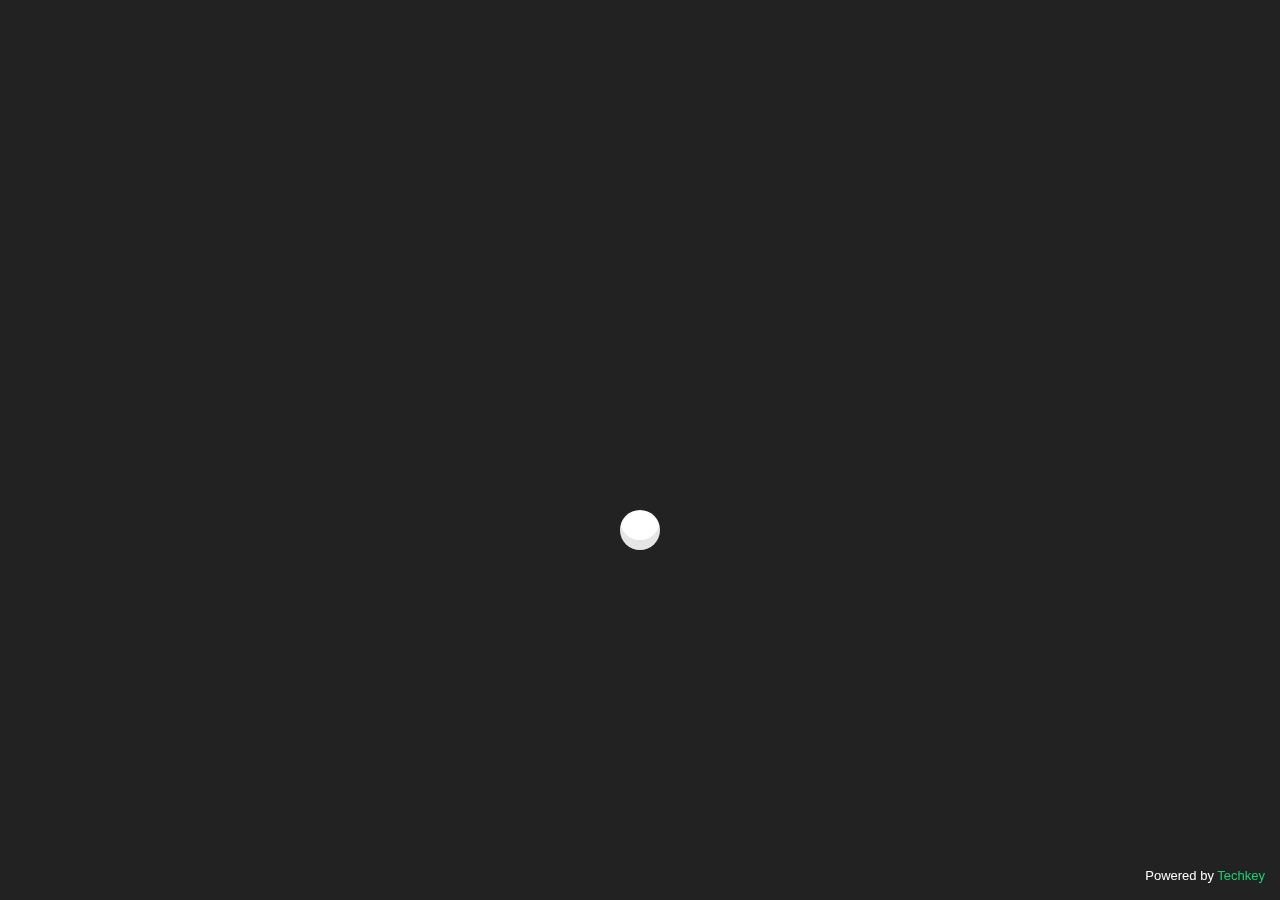
<file: index.html>
<!DOCTYPE html>
<html lang="en">

<head>
  <meta charset="utf-8">
  <meta content="width=device-width, initial-scale=1.0" name="viewport">

  <title>Techkey | &trade;</title>
  <meta name="description" content="Techkey">
    <meta name="keywords" content="Techkey A haven For Technology, Web Design, WEB DEVELOPMENT, ART, Illustrator ,ANDROID APPS,Applications, Technology, Developers">
    
  <!-- Favicons -->
  <link href="img/techkey.png" rel="icon">
  <link href="img/techkey.png" rel="apple-touch-icon">

  <!-- Google Fonts -->
  <link href="https://fonts.googleapis.com/css?family=Open+Sans:300,300i,400,400i,600,600i,700,700i|Raleway:300,300i,400,400i,500,500i,600,600i,700,700i|Poppins:300,300i,400,400i,500,500i,600,600i,700,700i" rel="stylesheet">

  <!-- Vendor CSS Files -->
  <link href="assets/vendor/bootstrap/css/bootstrap.min.css" rel="stylesheet">
  <link href="assets/vendor/icofont/icofont.min.css" rel="stylesheet">
  <link href="assets/vendor/remixicon/remixicon.css" rel="stylesheet">
  <link href="assets/vendor/owl.carousel/assets/owl.carousel.min.css" rel="stylesheet">
  <link href="assets/vendor/boxicons/css/boxicons.min.css" rel="stylesheet">
  <link href="assets/vendor/venobox/venobox.css" rel="stylesheet">

  <!-- Template Main CSS File -->
  <link href="assets/css/style.css" rel="stylesheet">

  <link rel="stylesheet" href="sass/main.css">
  <link rel="stylesheet" href="sass/New_portfolio.css">

   <!--box cube-->
   <link rel="stylesheet" href="sass/portfolio_animation.css">


</head>

<body onload="on_complete_load()" >
  <!--oncontextmenu="return false;"-->


  <!--pre loader-->
  <div class="preloader container__two" id="preloader_elem">

 <!-- partial:index.partial.html -->
        
    <div id="loader" class="bounce">
      
    </div>
 <!-- partial -->
      <script src='https://cdnjs.cloudflare.com/ajax/libs/jquery/2.1.3/jquery.min.js'></script>

  </div>

  <div class="bg-video">
    <video  class="bg-video__content" autoplay muted loop>
        <!--we dont use the src attribute in this video we optionall create a source element-->
        <!--using source helps us use two or more video source of different types as show below-->
        <!--image from coverr.co-->
        <!--both format help to assure video will run-->
        <source src="img/Burning.mp4" type="video/mp4">
        <source src="img/Burning.webm" type="video/webm">
       
        <!--the text will be displayed on a not supported browser-->
        Your browser is not supported for backround video
    </video>
   
</div>

  <!-- ======= Header ======= -->
  <header id="header" class="header-tops">
    <div class="container">

      <h1><a href="index.html" class="web__name">TECHKEY</a></h1>
      <!-- Uncomment below if you prefer to use an image logo -->
      <!-- <a href="index.html" class="mr-auto"><img src="assets/img/logo.png" alt="" class="img-fluid"></a> -->
      <h2>A Haven For  <span class="textdraw" >Technology</span> .</h2>

      <nav class="nav-menu d-none d-lg-block">
        <ul>
          <li class="active"><a href="#header">Home</a></li>
          <li><a href="#about">About</a></li>
          <li><a href="#services">Services</a></li>
          <li><a href="#portfolio">Portfolio</a></li>
          <li><a href="#contact">Contact</a></li>
        </ul>
      </nav><!-- .nav-menu -->

      <div class="social-links">
        <a href="https://twitter.com/CTechkey" class="twitter"><i class="icofont-twitter"></i></a>
        <a href="https://web.facebook.com/techkey.cb" class="facebook"><i class="icofont-facebook"></i></a>
        <a href="https://www.instagram.com/ctechkey/" class="instagram"><i class="icofont-instagram"></i></a>
      </div>
    </div>
  </header><!-- End Header -->

  <!-- ======= About Section ======= -->
  <section id="about" class="about">

    <!-- ======= About Me ======= -->
    <div class="about-me container">

      <div class="section-title">
        <h2>TechKey</h2>
        <p>About us</p>
      </div>

      <div class="row">
        <div class="col-lg-4" data-aos="fade-right">
          <img src="img/600pxg.png" class="img-fluid" alt="">
        </div>
        <div class="col-lg-8 pt-4 pt-lg-0 content" data-aos="fade-left">
          <h3>TECHKEY</h3>
          <p class=" about__statement">
            IS A DIGITAL COMPANY BASED IN <span class="about--highlight"> NAIROBI-KENYA </span> ,THAT AIMS AT PROVIDING  <span class="about--highlight">QUALITY AND
              AFFORDABLE SERVICES </span> TO SUIT YOUR EVERYDAY TECHNOLOGICAL NEEDS.WE COMPRISE OF TEAMS OF
              HIGHLY GIFTED AND TALENTED SPECIALIST WHO, PUT THEIR ALL IN ENSURING <span class="about--highlight"> OUR CLIENTS GET THE VERY
              BEST</span><br><br>
              WE LIVE BY THE VIRTUE OF SERVICE TO OTHERS AND ASSURE OUR CLIENTS OF UTMOST PROFESIALISM
              AND CUSTOMER SATISFACTION.
          </p>
          <br>
          <div class="row">
            <div class="col-lg-6">
              <ul>
                <li><i class="icofont-rounded-right"></i> <strong>Birth:</strong> 
                  <abbr class="est__text"  title="BIRTH OF TECHKEY : THE YEAR 2018 " style="text-decoration: none;" >
                    A Digital Platform Est MMXVIII</abbr>
                </li>

                <li><i class="icofont-rounded-right"></i> <strong>Location:</strong> 
                  Kenya-Nairobi-ngara.
                </li>

                <li><i class="icofont-rounded-right"></i> <strong>Team:</strong> 
                  <a href="#team-section" class="to-team-btn" >4 people.</a> 
                </li>

                <br>
                <li><i class="icofont-rounded-right"></i> <strong>Mission: </strong> 
                  <span class="list">
                  TO INCORPORATE ALL OUR SKILLS IN ACHIEVING A STABLE YET DYNAMIC TECHNOLOGICAL GROUND FOR OUR CLIENTS TO VENTURE AS THEY ENDEVOUR TO REACH THEIR FULL POTENTIAL
                </span>
                </li>
                <br>
                <li><i class="icofont-rounded-right"></i> <strong>VISION: </strong> 
                  <span class="list">
                  TO BUILD A LEGENDARY BRAND OUR CLIENTS WILL BE PROUD TO BE ASSOCIATED WITH AS WE AIM TO EXCEED THEIR EXPECTATIONS.
                  <span>
                </li>
                <br>
                <li><i class="icofont-rounded-right"></i> <strong>MOTTO: </strong> 
                  <span class="list"></span>
                  A HAVEN FOR TECHNOLOGY</li>
                  <span>
                </ul>
            </div>
           
          </div>
          <p>
            <span class="service__info">
            The services offered, be it photoshop, event management or any other, are each done by individuals people who have learnt and trained for that service or skill. The team is made of learned people ,who have morals and respect, thus, We as a Company ensure good quality delivered within a short or exact period of work to our Clients.
            <br> 
         WE BRING THE KEY OF TECHNOLOGY TO YOU
            </span>          
            </p>
            <a target="_blank" href="https://mega.nz/file/XtYAQRCa#C_uzk_3sm2IPPPWdVwG7m_5cwVj5SdPGUSBW0weXPuE">Get Company Profile?</a>
        </div>
      </div>

    </div><!-- End About Me -->

    <!-- ======= Counts ======= -->
    <div class="counts container">

      <div class="row">

        <div class="col-lg-3 col-md-6">
          <div class="count-box">
            <i class="icofont-simple-smile"></i>
            <span data-toggle="counter-up">31</span>
            <p>Happy Clients</p>
          </div>
        </div>

        <div class="col-lg-3 col-md-6 mt-5 mt-md-0">
          <div class="count-box">
            <i class="icofont-document-folder"></i>
            <span data-toggle="counter-up">54</span>
            <p>Projects</p>
          </div>
        </div>

        <div class="col-lg-3 col-md-6 mt-5 mt-lg-0">
          <div class="count-box">
            <i class="icofont-live-support"></i>
            <span data-toggle="counter-up">2,203</span>
            <p>Hours Of Support</p>
          </div>
        </div>

        <div class="col-lg-3 col-md-6 mt-5 mt-lg-0">
          <div class="count-box">
            <i class="icofont-users-alt-5"></i>
            <span data-toggle="counter-up">4</span>
            <p>Hard Workers</p>
          </div>
        </div>

      </div>

    </div><!-- End Counts -->

   

    <!-- ======= Interests ======= -->
    <div class="interests container">

      <div class="section-title">
        <h2>Resources</h2>
       
       

      </div>
      <p style="color: #777;" >Select a resource Category</p> 

      <div class="row">
        <div class="col-lg-3 col-md-4">
          <div class="icon-box">
            <i class="ri-store-line" style="color: #ffbb2c;"></i>
            <h3> <a style="color: white;" href="resources.html">DEVELOPMENT TOOLS</a> </h3>
           
          </div>
          
        </div>
        <div class="col-lg-3 col-md-4 mt-4 mt-md-0">
          <div class="icon-box">
            <i class="ri-file-list-3-line" style="color: #5578ff;"></i>
            <h3> <a style="color: white;" href="resources.html"> WEB RESOURCES </a> </h3>
          </div>
        </div>
        <div class="col-lg-3 col-md-4 mt-4 mt-md-0">
          <div class="icon-box">
            <i class="ri-paint-brush-line" style="color: #e80368;"></i>
            <h3> <a style="color: white;" href="resources.html">COLORS </a></h3>
          </div>
        </div>
        <div class="col-lg-3 col-md-4 mt-4 mt-lg-0">
          <div class="icon-box">
            <i class="ri-gradienter-line" style="color: #e361ff;"></i>
            <h3> <a style="color: white;" href="resources.html"> IMAGES </a> </h3>
          </div>
        </div>
        <div class="col-lg-3 col-md-4 mt-4">
          <div class="icon-box">
            <i class="ri-database-2-line" style="color: #47aeff;"></i>
            <h3> <a style="color: white;" href="resources.html"> VIDEOS</a>  </h3>
          </div>
        </div>
        <div class="col-lg-3 col-md-4 mt-4">
          <div class="icon-box">
            <i class="ri-gradienter-line" style="color: #ffa76e;"></i>
            <h3> <a style="color: white;" href="resources.html"> ICONS </a>  </h3>
          </div>
        </div>
        <div class="col-lg-3 col-md-4 mt-4">
          <div class="icon-box">
            <i class="ri-file-list-3-line" style="color: #11dbcf;"></i>
            <h3> <a style="color: white;" href="resources.html">DESIGN </a> </h3>
          </div>
        </div>
        <div class="col-lg-3 col-md-4 mt-4">
          <div class="icon-box">
            <i class="ri-price-tag-2-line" style="color: #4233ff;"></i>
            <h3> <a style="color: white;" href="resources.html"> COMMUNITIES </a> </h3>
          </div>
        </div>
        <div class="col-lg-3 col-md-4 mt-4">
          <div class="icon-box">
            <i class="ri-anchor-line" style="color: #b2904f;"></i>
            <h3> <a style="color: white;" href="resources.html"> WEB TEMPLATE </a> </h3>
          </div>
        </div>
        <div class="col-lg-3 col-md-4 mt-4">
          <div class="icon-box">
            <i class="ri-store-line" style="color: #b20969;"></i>
            <h3> <a style="color: white;" href="resources.html">WORDPRESS </a> </h3>
          </div>
        </div>
        <div class="col-lg-3 col-md-4 mt-4">
          <div class="icon-box">
            <i class="ri-price-tag-2-line" style="color: #ff5828;"></i>
            <h3> <a style="color: white;" href="resources.html"> ADOBE </a></h3>
          </div>
        </div>
        <div class="col-lg-3 col-md-4 mt-4">
          <div class="icon-box">
            <i class="ri-base-station-line" style="color: #29cc61;"></i>
            <h3> <a style="color: white;" href="resources.html"> ANDROID DEV </a></h3>
          </div>
        </div>
      </div>

      
    </div><!-- End Interests -->

    <!-- ======= Testimonials ======= -->
    <div class="testimonials container">

      <div class="section-title">
        <h2>Testimonials</h2>
      </div>

      <div class="owl-carousel testimonials-carousel">

        <div class="testimonial-item">
          <p>
            <i class="bx bxs-quote-alt-left quote-icon-left"></i>
            It is a blessing to work with a profoundly talented and experienced team .We at techkey pride ourselves in making
            it not only a haven for clients,partners and employees but also a safe and growing space for their skills and brands . 
           Looking forward to continued support as  we move together towards a common ,greater vision and work towards building a legendary organization
            <i class="bx bxs-quote-alt-right quote-icon-right"></i>
          </p>
          <img src="img/techkeyblack.png" class="testimonial-img" alt="">
          <h3>Alexander</h3>
          <h4>Ceo Techkey</h4>
        </div>

        <div class="testimonial-item">
          <p>
            <i class="bx bxs-quote-alt-left quote-icon-left"></i>
            Partnering with techkey has and is a great delight.It is a growing company exploring new frontiers 
            and horizons and one with an able and commited team determined to bring substantial change in the tech world.
            <i class="bx bxs-quote-alt-right quote-icon-right"></i>
          </p>
          <img src="img/tme logo.png" class="testimonial-img" alt="">
          <h3>Kevin Chira </h3>
          <h4>Ceo Tuwashow</h4>
        </div>

        <div class="testimonial-item">
          <p>
            <i class="bx bxs-quote-alt-left quote-icon-left"></i>
            One thing we look for In a partner is trust ...and that is exactly what we found with techkey...with it's creative 
            and proactive team that is passionate in bringing ideas and creatives brands to life in real time we are sure to 
            scale new heights as we continue to strengthen our bond.
            <i class="bx bxs-quote-alt-right quote-icon-right"></i>
          </p>
          <img src="img/alama.png" class="testimonial-img" alt="">
          <h3>Eric Kangiri</h3>
          <h4>Ceo Alama</h4>
        </div>

        <div class="testimonial-item">
          <p>
            <i class="bx bxs-quote-alt-left quote-icon-left"></i>
            The togetherness ,openness to new ideas and professional approach in handling issues is what makes
            techkey what it is .I look forward to working more with them as I continue to hone my work and expertise.
            <i class="bx bxs-quote-alt-right quote-icon-right"></i>
          </p>
          <img src="img/techkeyblack.png" class="testimonial-img" alt="">
          <h3>Martin Njoroge</h3>
          <h4>Manager</h4>
        </div>

        <div class="testimonial-item">
          <p>
            <i class="bx bxs-quote-alt-left quote-icon-left"></i>
            What I have at techkey is not just a job...but a family and an incredible experience which gives me a sense of
            accomplishment and purpose as it encourages me to learn and deploy creativity,intuition and skills 
            <i class="bx bxs-quote-alt-right quote-icon-right"></i>
          </p>
          <img src="img/techkeyblack.png" class="testimonial-img" alt="">
          <h3>Sharon Lucy</h3>
          <h4>creator</h4>
        </div>

      </div>

      <!--OUR TEAM-->

 <div class="section-title" style="margin-top: 1rem;">

        <h2 id="team-section">Team</h2>
        <p class="textdraw">Our Team</p>
      </div>
      <p style="color: #777;">Touch for more info</p>

      <div class="box  "><!--col-md-6 col-lg-4-->

   
    </div>


    <div class="container">

      <div class="row">
        <div class="col-lg-4 col-md-6 d-flex align-items-stretch mt-4 mt-lg-0" style="z-index: 1;">
          <div class="card">
            <div class="imgBx">
                <img src="img/aq.jpg" alt="ceo">
            </div>
            <div class="details">
                <h2>ALEXANDER KARANJA<br><span>CEO</span></h2>
                <a href="https://alex.techkey.co.ke/">alex.techkey.co.ke</a>
            </div>
          </div>

        </div>

        <div class="col-lg-4 col-md-6 d-flex align-items-stretch mt-4 mt-lg-0" style="z-index: 1;">
          <div class="card ">
            <div class="imgBx">
               <img src="img/slm.JPG" alt="content creator">
            </div>
            <div class="details">
               <h2>LUCY MANGA<br><span>CONTENT CREATOR</span></h2>
               <a href="https://lucy.techkey.co.ke/">lucy.techkey.co.ke</a>
             </div>
          </div>
        </div>
        

        <div class="col-lg-4 col-md-6 d-flex align-items-stretch mt-4 mt-md-0" style="z-index: 1;">
          <div class="card ">
            <div class="imgBx">
               <img src="img/mart.jpg" alt="project manager">
            </div>
            <div class="details">
               <h2>MARTIN NJOROGE<br><span>PROJECT MANAGER</span></h2>
               <a href="https://martin.techkey.co.ke/">martin.techkey.co.ke</a>
             </div>
          </div>
        </div>
        
  

        

        



      </div>

    </div>


      <!--END OF TEAM-->

    </div><!-- End Testimonials  -->

   


  </section><!-- End About Section -->

 

  <!-- ======= Services Section ======= -->
  <section id="services" class="services">
    <div class="container">

      <div class="section-title">
        <h2>Services</h2>
        <p class="textdraw">Our Services</p>
      </div>

      <div class="row">

        <div class="col-lg-4 col-md-6 d-flex align-items-stretch">
          <div class="icon-box">
            <div class="icon"><i class="bx bx-world"></i></div>
            <h4><a >WEB DEVELOPMENT</a></h4>
            <p>Domain registration , Web design and web development</p>
            <!--prices-->
            <hr>
            <p class="textdraw">CMS Website from US &#36;79 </p>
            <p class="textdraw">Website from US &#36;84 </p>
            <p class="textdraw">Domain Registration from US &#36;49 </p>
            <!--end prices-->
            
          </div>
         
        </div>

        <div class="col-lg-4 col-md-6 d-flex align-items-stretch mt-4 mt-md-0">
          <div class="icon-box">
            <div class="icon"><i class="bx bx-plus"></i></div>
            <h4><a >Branding & Design</a></h4>
            <p>Company branding , Logo creation , Company profile</p>

              <!--prices-->
              <hr>
              <p class="textdraw">Branding from US &#36;46 </p>
              <p class="textdraw">Designs from US &#36;20 </p>
              <!--end prices-->


          </div>
        </div>

        <div class="col-lg-4 col-md-6 d-flex align-items-stretch mt-4 mt-lg-0">
          <div class="icon-box">
            <div class="icon"><i class="bx bx-slideshow"></i></div>
            <h4><a >Art & Illustration</a></h4>
            <p>Adobe photoshop Ps , Adobe Illustrator Ai</p>

            <!--prices-->
            <hr>
            <p class="textdraw">Edits in Adobe Ai / Ps from US &#36;15 </p>
            <!--end prices-->

          </div>
        </div>
        

        <div class="col-lg-4 col-md-6 d-flex align-items-stretch mt-4">
          <div class="icon-box">
            <div class="icon"><i class="bx bx-arch"></i></div>
            <h4><a >App development</a></h4>
            <p>Android Apps , App design</p>

            <!--prices-->
            <hr>
            <p class="textdraw">from US &#36;249 </p>
            <!--end prices-->

          </div>
        </div>

        <div class="col-lg-4 col-md-6 d-flex align-items-stretch mt-4">
          <div class="icon-box">
            <div class="icon"><i class="bx bx-slideshow"></i></div>
            <h4><a >Events</a></h4>
            <p>PA systems , Event management</p>
            <!--prices-->
            <hr>
            <p class="textdraw"> Get in touch </p>
            <!--end prices-->
          </div>
        </div>

        <div class="col-lg-4 col-md-6 d-flex align-items-stretch mt-4">
          <div class="icon-box">
            <div class="icon"><i class="bx bx-plus"></i></div>
            <h4><a >Photography</a></h4>
            <p>Personal , Business</p>
            <hr>
            <p class="textdraw"> Get in touch </p>
          </div>
        </div>

      </div>

    </div>
  </section><!-- End Services Section -->

  <!-- ======= Portfolio Section ======= -->
  <section id="portfolio" class="portfolio">
    <div class="container">

      <div class="section-title">
        <h2>Portfolio</h2>
        <p>Our Work</p>
      </div>

      <main id="main">

        <!-- ======= Portfolio Details ======= -->
        <div id="portfolio-details-new" class="portfolio-details-new">
          <div class="container">
    
            <div class="row">
    
              <div class="col-lg-8">
                <h2 class="portfolio-title"></h2>
    
    
                <div class="container-design">
                  <div class="box1"></div>
                  <div class="box2"></div>
                  <div class="box3"></div>
                </div>
                <div class="social-links">
                  <p>View More Projects Here:</p>
                  <a href="https://twitter.com/CTechkey" style="margin: 4px;" class="twitter"><i class="icofont-twitter"></i></a>
                  <a href="https://web.facebook.com/techkey.cb" style="margin: 4px;" class="facebook"><i class="icofont-facebook"></i></a>
                  <a href="https://www.instagram.com/ctechkey/" style="margin: 4px;" class="instagram"><i class="icofont-instagram"></i></a>
                </div>
    
              
    
              </div>
    
              <div class="col-lg-4 portfolio-info">
                <h3 style="margin-top: 10px;">Project information</h3>
                <ul>
                  <h3>
                    <li><strong>Category</strong>: Web design</li>
                  </h3>
                  <li style="letter-spacing: 1px;"><strong>Client</strong>: arc organization</li>
                  <li><strong>Project URL</strong>: <a target="_blank" href="http://arc.or.ke/">arc.or.ke</a></li>
                </ul>
                <hr>
    
                <ul>
                  <li style="letter-spacing: 1px;"><strong>Client</strong>: Jumla cuts</li>
                  <li><strong>Project URL</strong>: <a target="_blank" href="http://jumlacuts.co.ke/">jumlacuts.co.ke</a></li>
                </ul>
                <hr>
    
                <ul>
                  <li style="letter-spacing: 1px;"><strong>Client</strong>: LVN Water</li>
                  <li><strong>Project URL</strong>: <a target="_blank" href="http://lvnwater.co.ke/">lvnwater.co.ke</a></li>
                </ul>
                <hr>
    
                <ul>
                  <li style="letter-spacing: 1px;"><strong>Client</strong>: Techkey </li>
                  <li><strong>Project URL</strong>: <a target="_blank" href="http://techkey.co.ke/">this web</a></li>
                </ul>
    
                <hr>
                <ul>
                  <li style="letter-spacing: 1px;"><strong>Client</strong>: Old Techkey </li>
                  <li><strong>Project URL</strong>: <a target="_blank" href="http://techkey.co.ke/wordpress/">Techkey CMS website</a></li>
                </ul>
                <hr>
    
                <ul>
                  <li style="letter-spacing: 1px;"><strong>Client</strong>: Martin Njoroge </li>
                  <li><strong>Project URL</strong>: <a target="_blank" href="http://martin.techkey.co.ke/">martin.techkey.co.ke</a></li>
                </ul>
    
                <hr>
                <ul>
                  <li style="letter-spacing: 1px;"><strong>Client</strong>: Alexander Karanja </li>
                  <li><strong>Project URL</strong>: <a target="_blank" href="http://alex.techkey.co.ke/">alex.techkey.co.ke</a></li>
                </ul>
                <hr>
    
                <ul>
                  <li style="letter-spacing: 1px;"><strong>Client</strong>: Lucy Manga </li>
                  <li><strong>Project URL</strong>: <a target="_blank" href="http://lucy.techkey.co.ke/">lucy.techkey.co.ke</a></li>
                </ul>
                
    
                <hr>
    
                <ul>
                  <h3>
                    <li><strong>Category</strong>: App Development</li>
                  </h3>
                  <li style="letter-spacing: 1px;"><strong >Client</strong>: Techkey</li>
                  <li><strong>
                    Get our Apps on Google Play store
                  </strong>: <a target="_blank" href="http://playstore.com/">Open playstore</a></li>
                </ul>
    
    
                <p>A Haven For  <span class="textdraw" >Technology</span> .</p>
               
                <li>
                 
                  <abbr class="est__text"  title="BIRTH OF TECHKEY : THE YEAR 2018 " style="text-decoration: none;" >
                    A Digital Platform Est MMXVIII</abbr>
                </li>
    
              </div>
    
            </div>
    
          </div>
        </div><!-- End Portfolio Details -->
    
      </main><!-- End #main -->
       

      </div>

    </div>
  </section><!-- End Portfolio Section -->

  <!-- ======= Contact Section ======= -->
  <section id="contact" class="contact">
    <div class="container">

      <div class="section-title">
        <h2>Contact</h2>
        <p>Contact US</p>
      </div>

      <div class="row mt-2">

        <div class="col-md-6 d-flex align-items-stretch">
          <div class="info-box">
            <i class="bx bx-map"></i>
            <h3>Location</h3>
            <p>Kenya - Ngara</p>
          </div>
        </div>

        <div class="col-md-6 mt-4 mt-md-0 d-flex align-items-stretch">
          <div class="info-box">
            <i class="bx bx-share-alt"></i>
            <h3>Social Profiles</h3>
            <div class="social-links">
              <a href="https://twitter.com/CTechkey" class="twitter"><i class="icofont-twitter"></i></a>
              <a href="https://web.facebook.com/techkey.cb" class="facebook"><i class="icofont-facebook"></i></a>
              <a href="https://www.instagram.com/ctechkey/" class="instagram"><i class="icofont-instagram"></i></a>
            </div>
          </div>
        </div>

        <div class="col-md-6 mt-4 d-flex align-items-stretch">
          <div class="info-box">
            <i class="bx bx-envelope"></i>
            <h3>Email</h3>
            <a href="mailto:info@techkey.co.ke" style="text-decoration: none;color: #e2e0e0;">info@techkey.co.ke</a>
            <span style="margin: 2px;color: white;">/ </span>
            <a href="mailto:alex@techkey.co.ke" style="text-decoration: none;color: #e2e0e0;">alex@techkey.co.ke</a>
          </div>
        </div>
        <div class="col-md-6 mt-4 d-flex align-items-stretch">
          <div class="info-box">
            <i class="bx bx-phone-call"></i>
            <h3>Phone</h3>
            <a href="tel:0710664418" style="text-decoration: none;color: #e2e0e0;" >+254 710664418</a >
              <span style="margin: 2px;color: white;">/ </span>
              <a  href="tel:0797965680" style="text-decoration: none;color: #e2e0e0;" >+254 797965680</a >
          </div>
        </div>
      </div>

      <form action="forms/contact.php" method="post" role="form" class="php-email-form mt-4">
        <div class="form-row">
          <div class="col-md-6 form-group">
            <input type="text" name="name" class="form-control" id="name" placeholder="Your Name" data-rule="minlen:4" data-msg="Please enter at least 4 chars" />
            <div class="validate"></div>
          </div>
          <div class="col-md-6 form-group">
            <input type="email" class="form-control" name="email" id="email" placeholder="Your Email" data-rule="email" data-msg="Please enter a valid email" />
            <div class="validate"></div>
          </div>
        </div>
        <div class="form-group">
          <input type="text" class="form-control" name="subject" id="subject" placeholder="Subject" data-rule="minlen:4" data-msg="Please enter at least 8 chars of subject" />
          <div class="validate"></div>
        </div>
        <div class="form-group">
          <textarea class="form-control" name="message" rows="5" data-rule="required" data-msg="Please write something for us" placeholder="Message"></textarea>
          <div class="validate"></div>
        </div>
        <div class="mb-3">
          <div class="loading">Loading</div>
          <div class="error-message"></div>
          <div class="sent-message">Your message has been sent. Thank you!</div>
        </div>
        <div class="text-center"><button type="submit">Send Message</button></div>
      </form>

    </div>
  </section><!-- End Contact Section -->

  <div class="credits">
    Powered by <a href="https://techkey.co.ke/">Techkey</a>
  </div>

  <!-- Vendor JS Files -->
  <script src="assets/vendor/jquery/jquery.min.js"></script>
  <script src="assets/vendor/bootstrap/js/bootstrap.bundle.min.js"></script>
  <script src="assets/vendor/jquery.easing/jquery.easing.min.js"></script>
  <script src="assets/vendor/php-email-form/validate.js"></script>
  <script src="assets/vendor/waypoints/jquery.waypoints.min.js"></script>
  <script src="assets/vendor/counterup/counterup.min.js"></script>
  <script src="assets/vendor/owl.carousel/owl.carousel.min.js"></script>
  <script src="assets/vendor/isotope-layout/isotope.pkgd.min.js"></script>
  <script src="assets/vendor/venobox/venobox.min.js"></script>

  <!-- Template Main JS File -->
  <script src="assets/js/main.js"></script>

</body>
<!--Gsap for clip path animations-->
<!--get gsap scrip from https://cdnjs.com/libraries/gsap -->
<!--gsap script-->
<script src="https://cdnjs.cloudflare.com/ajax/libs/gsap/3.6.1/gsap.min.js" integrity="sha512-cdV6j5t5o24hkSciVrb8Ki6FveC2SgwGfLE31+ZQRHAeSRxYhAQskLkq3dLm8ZcWe1N3vBOEYmmbhzf7NTtFFQ==" crossorigin="anonymous"></script>
<script src="preloader.js"></script>

</html>
</file>
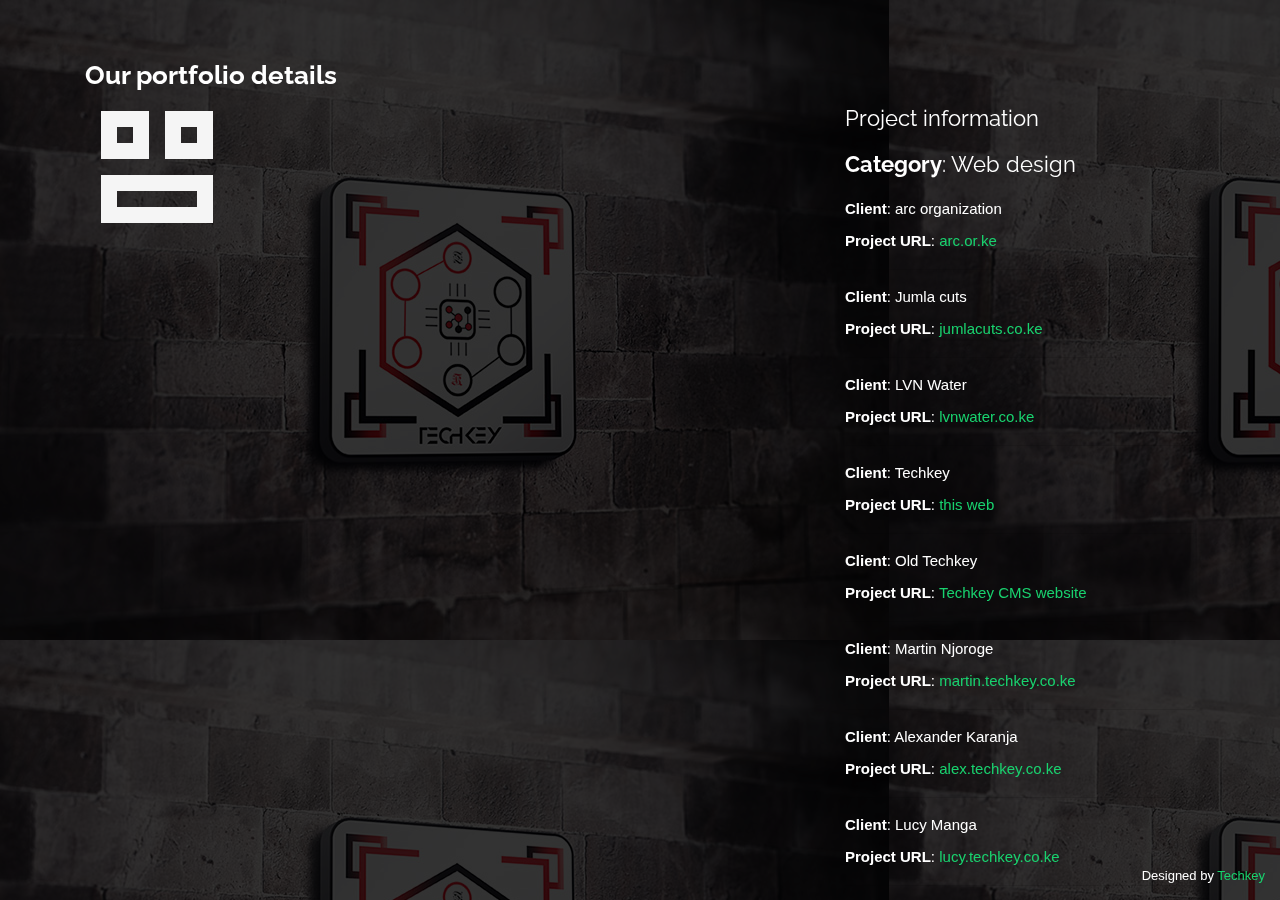
<file: portfolio-details.html>
<!DOCTYPE html>
<html lang="en">

<head>
  <meta charset="utf-8">
  <meta content="width=device-width, initial-scale=1.0" name="viewport">

  <title>Techkey | &trade;</title>
  <meta name="description" content="Techkey">
    <meta name="keywords" content="Techkey A haven For Technology, Web Design, WEB DEVELOPMENT, ART, Illustrator ,ANDROID APPS,Applications, Technology, Developers">
    
  <!-- Favicons -->
  <link href="img/techkey.png" rel="icon">
  <link href="img/techkey.png" rel="apple-touch-icon">

  <!-- Google Fonts -->
  <link href="https://fonts.googleapis.com/css?family=Open+Sans:300,300i,400,400i,600,600i,700,700i|Raleway:300,300i,400,400i,500,500i,600,600i,700,700i|Poppins:300,300i,400,400i,500,500i,600,600i,700,700i" rel="stylesheet">

  <!-- Vendor CSS Files -->
  <link href="assets/vendor/bootstrap/css/bootstrap.min.css" rel="stylesheet">
  <link href="assets/vendor/icofont/icofont.min.css" rel="stylesheet">
  <link href="assets/vendor/remixicon/remixicon.css" rel="stylesheet">
  <link href="assets/vendor/owl.carousel/assets/owl.carousel.min.css" rel="stylesheet">
  <link href="assets/vendor/boxicons/css/boxicons.min.css" rel="stylesheet">
  <link href="assets/vendor/venobox/venobox.css" rel="stylesheet">

  <!-- Template Main CSS File -->
  <link href="assets/css/style.css" rel="stylesheet">
  <!--box cube-->
  <link rel="stylesheet" href="sass/portfolio_animation.css">

  <link rel="stylesheet" href="sass/main.css">


</head>

<body style="background-image: url(img/one.jpg) !important;">

  <main id="main">

    <!-- ======= Portfolio Details ======= -->
    <div id="portfolio-details" class="portfolio-details">
      <div class="container">

        <div class="row">

          <div class="col-lg-8">
            <h2 class="portfolio-title">Our portfolio details</h2>


            <div class="container-design">
              <div class="box1"></div>
              <div class="box2"></div>
              <div class="box3"></div>
            </div>

          

          </div>

          <div class="col-lg-4 portfolio-info">
            <h3>Project information</h3>
            <ul>
              <h3>
                <li><strong>Category</strong>: Web design</li>
              </h3>
              <li><strong>Client</strong>: arc organization</li>
              <li><strong>Project URL</strong>: <a target="_blank" href="http://arc.or.ke/">arc.or.ke</a></li>
            </ul>
            <hr>

            <ul>
              <li><strong>Client</strong>: Jumla cuts</li>
              <li><strong>Project URL</strong>: <a target="_blank" href="http://jumlacuts.co.ke/">jumlacuts.co.ke</a></li>
            </ul>
            <hr>

            <ul>
              <li><strong>Client</strong>: LVN Water</li>
              <li><strong>Project URL</strong>: <a target="_blank" href="http://lvnwater.co.ke/">lvnwater.co.ke</a></li>
            </ul>
            <hr>

            <ul>
              <li><strong>Client</strong>: Techkey </li>
              <li><strong>Project URL</strong>: <a target="_blank" href="http://techkey.co.ke/">this web</a></li>
            </ul>

            <hr>
            <ul>
              <li><strong>Client</strong>: Old Techkey </li>
              <li><strong>Project URL</strong>: <a target="_blank" href="http://techkey.co.ke/wordpress/">Techkey CMS website</a></li>
            </ul>
            <hr>

            <ul>
              <li><strong>Client</strong>: Martin Njoroge </li>
              <li><strong>Project URL</strong>: <a target="_blank" href="http://martin.techkey.co.ke/">martin.techkey.co.ke</a></li>
            </ul>

            <hr>
            <ul>
              <li><strong>Client</strong>: Alexander Karanja </li>
              <li><strong>Project URL</strong>: <a target="_blank" href="http://alex.techkey.co.ke/">alex.techkey.co.ke</a></li>
            </ul>
            <hr>

            <ul>
              <li><strong>Client</strong>: Lucy Manga </li>
              <li><strong>Project URL</strong>: <a target="_blank" href="http://lucy.techkey.co.ke/">lucy.techkey.co.ke</a></li>
            </ul>
            

            <hr>

            <ul>
              <h3>
                <li><strong>Category</strong>: App Development</li>
              </h3>
              <li><strong>Client</strong>: Techkey</li>
              <li><strong>
                Get our Apps on Google Play store
              </strong>: <a target="_blank" href="http://playstore.com/">Open playstore</a></li>
            </ul>


            <p>A Haven For  <span class="textdraw" >Technology</span> .</p>
           
            <li>
             
              <abbr class="est__text"  title="BIRTH OF TECHKEY : THE YEAR 2018 " style="text-decoration: none;" >
                A Digital Platform Est MMXVIII</abbr>
            </li>

          </div>

        </div>

      </div>
    </div><!-- End Portfolio Details -->

  </main><!-- End #main -->

  <div class="credits">
   
    Designed by <a href="https://techkey.co.ke/">Techkey</a>
  </div>

  <!-- Vendor JS Files -->
  <script src="assets/vendor/jquery/jquery.min.js"></script>
  <script src="assets/vendor/bootstrap/js/bootstrap.bundle.min.js"></script>
  <script src="assets/vendor/jquery.easing/jquery.easing.min.js"></script>
  <script src="assets/vendor/php-email-form/validate.js"></script>
  <script src="assets/vendor/waypoints/jquery.waypoints.min.js"></script>
  <script src="assets/vendor/counterup/counterup.min.js"></script>
  <script src="assets/vendor/owl.carousel/owl.carousel.min.js"></script>
  <script src="assets/vendor/isotope-layout/isotope.pkgd.min.js"></script>
  <script src="assets/vendor/venobox/venobox.min.js"></script>

  <!-- Template Main JS File -->
  <script src="assets/js/main.js"></script>

</body>

</html>
</file>
<file: assets/vendor/venobox/venobox.css>
/* ------ venobox.css --------*/
.vbox-overlay *, .vbox-overlay *:before, .vbox-overlay *:after{
    -webkit-backface-visibility: hidden;
    -webkit-box-sizing:border-box;
    -moz-box-sizing:border-box;
    box-sizing:border-box;
}
.vbox-overlay * { 
    -webkit-backface-visibility: visible;
    backface-visibility: visible;
}
.vbox-overlay{
    display: -webkit-flex;
    display: flex;
    -webkit-flex-direction: column;
    flex-direction: column;
    -webkit-justify-content: center;
    justify-content: center;
    -webkit-align-items: center;
    align-items: center;
    position: fixed;
    left: 0;
    top: 0;
    bottom: 0;
    right: 0;
    z-index: 999999;
}

/* ----- navigation ----- */
.vbox-title{
    width: 100%;
    height: 40px;
    float: left;
    text-align: center;
    line-height: 28px;
    font-size: 12px;
    padding: 6px 50px;
    overflow: hidden;
    position: fixed;
    display: none;
    left: 0;
    z-index: 89;
}
.vbox-close{
    cursor: pointer;
    position: fixed;
    top: -1px;
    right: 0;
    width: 50px;
    height: 40px;
    padding: 6px;
    display: block;
    background-position:10px center;
    overflow: hidden;
    font-size: 24px;
    line-height: 1;
    text-align: center;
    z-index: 99;
}
.vbox-left{
    cursor: pointer;
    position: fixed;
    left: 0;
    height: 40px;
    overflow: hidden;
    line-height: 28px;
    font-size: 12px;
    z-index: 99;
    display: flex;
    align-items:center;
}
.vbox-num{
    display: inline-block;
    margin: 6px 0 6px 15px;
}
/* ----- Social share ----- */
.vbox-share{
    line-height: 28px;
    font-size: 12px;
    overflow: hidden;
    position: fixed;
    left: 0;
    z-index: 98;
    display: flex;
    align-items:center;
    justify-content: center;
    width: 100%;
    text-align: center;
}
.vbox-share svg{
    max-height: 28px;
    width: 28px;
    z-index: 10;
    margin-left: 12px;
    margin-top: 6px;
    margin-bottom: 6px;
    vertical-align: middle;
}


/* ----- navigation ARROWS ----- */
.vbox-next, .vbox-prev{
    position: fixed;
    top: 50%;
    margin-top: -15px;
    overflow: hidden;
    cursor: pointer;
    display: block;
    width: 45px;
    height: 45px;
    z-index: 99;
}
.vbox-next span, .vbox-prev span{
    position: relative;
    width: 20px;
    height: 20px;
    border: 2px solid transparent;
    border-top-color: #B6B6B6;
    border-right-color: #B6B6B6;
    text-indent: -100px;
    position: absolute;
    top: 8px;
    display: block;
}
.vbox-prev{
    left: 15px;
}
.vbox-next{
    right: 15px;
}
.vbox-prev span{
    left: 10px;
    -ms-transform: rotate(-135deg);
    -webkit-transform: rotate(-135deg);
    transform: rotate(-135deg);
}
.vbox-next span{
    -ms-transform: rotate(45deg);
    -webkit-transform: rotate(45deg);
    transform: rotate(45deg);
    right: 10px;
}
/* ------- inline window ------ */
.vbox-inline{
    width: 420px;
    height: 315px;
    height: 70vh;
    padding: 10px;
    background: #fff;
    margin: 0 auto;
    overflow: auto;
    text-align: left;
}
/* ------- Video & iFrames window ------ */
.venoframe{
    max-width: 100%;
    width: 100%;
    border: none;
    width: 100%;
    height: 260px;
    height: 70vh;
}
.venoframe.vbvid{
    height: 260px;
}
@media (min-width: 768px) {
    .venoframe, .vbox-inline{
        width: 90%;
        height: 360px;
        height: 70vh;
    }
    .venoframe.vbvid{
        width: 640px;
        height: 360px;
    }
}
@media (min-width: 992px) {
    .venoframe, .vbox-inline{
        max-width: 1200px;
        width: 80%;
        height: 540px;
        height: 70vh;
    }
    .venoframe.vbvid{
        width: 960px;
        height: 540px;
    }
}
/* 
Please do NOT edit this part! 
or at least read this note: http://i.imgur.com/7C0ws9e.gif
*/
.vbox-open{
    overflow: hidden;
}
.vbox-container{
    position: absolute;
    left: 0;
    right: 0;
    top: 0;
    bottom: 0;
    overflow-x: hidden;
    overflow-y: scroll;
    overflow-scrolling: touch;
    -webkit-overflow-scrolling: touch;
    z-index: 20;
    max-height: 100%;

}

.vbox-content{
    text-align: center;
    float: left;
    width: 100%;
    position: relative;
    overflow: hidden;
    padding: 20px 4%;
}
.vbox-container img{
    max-width: 100%;
    height: auto;
}
.vbox-figlio{
    box-shadow: 0 0 12px rgba(0,0,0,0.19), 0 6px 6px rgba(0,0,0,0.23);
    max-width: 100%;
    text-align: initial;
}
img.vbox-figlio{
    -webkit-user-select: none;
-khtml-user-select: none;
-moz-user-select: none;
-o-user-select: none;
user-select: none;
}
.vbox-content.swipe-left{
    margin-left: -200px !important;
}
.vbox-content.swipe-right{
    margin-left: 200px !important;
}
.vbox-animated{
    webkit-transition: margin 300ms ease-out;
    transition: margin 300ms ease-out;
}

/* ---------- preloader ----------
 * SPINKIT 
 * http://tobiasahlin.com/spinkit/
-------------------------------- */
.sk-double-bounce,.sk-rotating-plane{width:40px;height:40px;margin:40px auto}.sk-rotating-plane{background-color:#333;-webkit-animation:sk-rotatePlane 1.2s infinite ease-in-out;animation:sk-rotatePlane 1.2s infinite ease-in-out}@-webkit-keyframes sk-rotatePlane{0%{-webkit-transform:perspective(120px) rotateX(0) rotateY(0);transform:perspective(120px) rotateX(0) rotateY(0)}50%{-webkit-transform:perspective(120px) rotateX(-180.1deg) rotateY(0);transform:perspective(120px) rotateX(-180.1deg) rotateY(0)}100%{-webkit-transform:perspective(120px) rotateX(-180deg) rotateY(-179.9deg);transform:perspective(120px) rotateX(-180deg) rotateY(-179.9deg)}}@keyframes sk-rotatePlane{0%{-webkit-transform:perspective(120px) rotateX(0) rotateY(0);transform:perspective(120px) rotateX(0) rotateY(0)}50%{-webkit-transform:perspective(120px) rotateX(-180.1deg) rotateY(0);transform:perspective(120px) rotateX(-180.1deg) rotateY(0)}100%{-webkit-transform:perspective(120px) rotateX(-180deg) rotateY(-179.9deg);transform:perspective(120px) rotateX(-180deg) rotateY(-179.9deg)}}.sk-double-bounce{position:relative}.sk-double-bounce .sk-child{width:100%;height:100%;border-radius:50%;background-color:#333;opacity:.6;position:absolute;top:0;left:0;-webkit-animation:sk-doubleBounce 2s infinite ease-in-out;animation:sk-doubleBounce 2s infinite ease-in-out}.sk-chasing-dots .sk-child,.sk-spinner-pulse,.sk-three-bounce .sk-child{background-color:#333;border-radius:100%}.sk-double-bounce .sk-double-bounce2{-webkit-animation-delay:-1s;animation-delay:-1s}@-webkit-keyframes sk-doubleBounce{0%,100%{-webkit-transform:scale(0);transform:scale(0)}50%{-webkit-transform:scale(1);transform:scale(1)}}@keyframes sk-doubleBounce{0%,100%{-webkit-transform:scale(0);transform:scale(0)}50%{-webkit-transform:scale(1);transform:scale(1)}}.sk-wave{margin:40px auto;width:50px;height:40px;text-align:center;font-size:10px}.sk-wave .sk-rect{background-color:#333;height:100%;width:6px;display:inline-block;-webkit-animation:sk-waveStretchDelay 1.2s infinite ease-in-out;animation:sk-waveStretchDelay 1.2s infinite ease-in-out}.sk-wave .sk-rect1{-webkit-animation-delay:-1.2s;animation-delay:-1.2s}.sk-wave .sk-rect2{-webkit-animation-delay:-1.1s;animation-delay:-1.1s}.sk-wave .sk-rect3{-webkit-animation-delay:-1s;animation-delay:-1s}.sk-wave .sk-rect4{-webkit-animation-delay:-.9s;animation-delay:-.9s}.sk-wave .sk-rect5{-webkit-animation-delay:-.8s;animation-delay:-.8s}@-webkit-keyframes sk-waveStretchDelay{0%,100%,40%{-webkit-transform:scaleY(.4);transform:scaleY(.4)}20%{-webkit-transform:scaleY(1);transform:scaleY(1)}}@keyframes sk-waveStretchDelay{0%,100%,40%{-webkit-transform:scaleY(.4);transform:scaleY(.4)}20%{-webkit-transform:scaleY(1);transform:scaleY(1)}}.sk-wandering-cubes{margin:40px auto;width:40px;height:40px;position:relative}.sk-wandering-cubes .sk-cube{background-color:#333;width:10px;height:10px;position:absolute;top:0;left:0;-webkit-animation:sk-wanderingCube 1.8s ease-in-out -1.8s infinite both;animation:sk-wanderingCube 1.8s ease-in-out -1.8s infinite both}.sk-chasing-dots,.sk-spinner-pulse{width:40px;height:40px;margin:40px auto}.sk-wandering-cubes .sk-cube2{-webkit-animation-delay:-.9s;animation-delay:-.9s}@-webkit-keyframes sk-wanderingCube{0%{-webkit-transform:rotate(0);transform:rotate(0)}25%{-webkit-transform:translateX(30px) rotate(-90deg) scale(.5);transform:translateX(30px) rotate(-90deg) scale(.5)}50%{-webkit-transform:translateX(30px) translateY(30px) rotate(-179deg);transform:translateX(30px) translateY(30px) rotate(-179deg)}50.1%{-webkit-transform:translateX(30px) translateY(30px) rotate(-180deg);transform:translateX(30px) translateY(30px) rotate(-180deg)}75%{-webkit-transform:translateX(0) translateY(30px) rotate(-270deg) scale(.5);transform:translateX(0) translateY(30px) rotate(-270deg) scale(.5)}100%{-webkit-transform:rotate(-360deg);transform:rotate(-360deg)}}@keyframes sk-wanderingCube{0%{-webkit-transform:rotate(0);transform:rotate(0)}25%{-webkit-transform:translateX(30px) rotate(-90deg) scale(.5);transform:translateX(30px) rotate(-90deg) scale(.5)}50%{-webkit-transform:translateX(30px) translateY(30px) rotate(-179deg);transform:translateX(30px) translateY(30px) rotate(-179deg)}50.1%{-webkit-transform:translateX(30px) translateY(30px) rotate(-180deg);transform:translateX(30px) translateY(30px) rotate(-180deg)}75%{-webkit-transform:translateX(0) translateY(30px) rotate(-270deg) scale(.5);transform:translateX(0) translateY(30px) rotate(-270deg) scale(.5)}100%{-webkit-transform:rotate(-360deg);transform:rotate(-360deg)}}.sk-spinner-pulse{-webkit-animation:sk-pulseScaleOut 1s infinite ease-in-out;animation:sk-pulseScaleOut 1s infinite ease-in-out}@-webkit-keyframes sk-pulseScaleOut{0%{-webkit-transform:scale(0);transform:scale(0)}100%{-webkit-transform:scale(1);transform:scale(1);opacity:0}}@keyframes sk-pulseScaleOut{0%{-webkit-transform:scale(0);transform:scale(0)}100%{-webkit-transform:scale(1);transform:scale(1);opacity:0}}.sk-chasing-dots{position:relative;text-align:center;-webkit-animation:sk-chasingDotsRotate 2s infinite linear;animation:sk-chasingDotsRotate 2s infinite linear}.sk-chasing-dots .sk-child{width:60%;height:60%;display:inline-block;position:absolute;top:0;-webkit-animation:sk-chasingDotsBounce 2s infinite ease-in-out;animation:sk-chasingDotsBounce 2s infinite ease-in-out}.sk-chasing-dots .sk-dot2{top:auto;bottom:0;-webkit-animation-delay:-1s;animation-delay:-1s}@-webkit-keyframes sk-chasingDotsRotate{100%{-webkit-transform:rotate(360deg);transform:rotate(360deg)}}@keyframes sk-chasingDotsRotate{100%{-webkit-transform:rotate(360deg);transform:rotate(360deg)}}@-webkit-keyframes sk-chasingDotsBounce{0%,100%{-webkit-transform:scale(0);transform:scale(0)}50%{-webkit-transform:scale(1);transform:scale(1)}}@keyframes sk-chasingDotsBounce{0%,100%{-webkit-transform:scale(0);transform:scale(0)}50%{-webkit-transform:scale(1);transform:scale(1)}}.sk-three-bounce{margin:40px auto;width:80px;text-align:center}.sk-three-bounce .sk-child{width:20px;height:20px;display:inline-block;-webkit-animation:sk-three-bounce 1.4s ease-in-out 0s infinite both;animation:sk-three-bounce 1.4s ease-in-out 0s infinite both}.sk-circle .sk-child:before,.sk-fading-circle .sk-circle:before{display:block;border-radius:100%;content:'';background-color:#333}.sk-three-bounce .sk-bounce1{-webkit-animation-delay:-.32s;animation-delay:-.32s}.sk-three-bounce .sk-bounce2{-webkit-animation-delay:-.16s;animation-delay:-.16s}@-webkit-keyframes sk-three-bounce{0%,100%,80%{-webkit-transform:scale(0);transform:scale(0)}40%{-webkit-transform:scale(1);transform:scale(1)}}@keyframes sk-three-bounce{0%,100%,80%{-webkit-transform:scale(0);transform:scale(0)}40%{-webkit-transform:scale(1);transform:scale(1)}}.sk-circle{margin:40px auto;width:40px;height:40px;position:relative}.sk-circle .sk-child{width:100%;height:100%;position:absolute;left:0;top:0}.sk-circle .sk-child:before{margin:0 auto;width:15%;height:15%;-webkit-animation:sk-circleBounceDelay 1.2s infinite ease-in-out both;animation:sk-circleBounceDelay 1.2s infinite ease-in-out both}.sk-circle .sk-circle2{-webkit-transform:rotate(30deg);-ms-transform:rotate(30deg);transform:rotate(30deg)}.sk-circle .sk-circle3{-webkit-transform:rotate(60deg);-ms-transform:rotate(60deg);transform:rotate(60deg)}.sk-circle .sk-circle4{-webkit-transform:rotate(90deg);-ms-transform:rotate(90deg);transform:rotate(90deg)}.sk-circle .sk-circle5{-webkit-transform:rotate(120deg);-ms-transform:rotate(120deg);transform:rotate(120deg)}.sk-circle .sk-circle6{-webkit-transform:rotate(150deg);-ms-transform:rotate(150deg);transform:rotate(150deg)}.sk-circle .sk-circle7{-webkit-transform:rotate(180deg);-ms-transform:rotate(180deg);transform:rotate(180deg)}.sk-circle .sk-circle8{-webkit-transform:rotate(210deg);-ms-transform:rotate(210deg);transform:rotate(210deg)}.sk-circle .sk-circle9{-webkit-transform:rotate(240deg);-ms-transform:rotate(240deg);transform:rotate(240deg)}.sk-circle .sk-circle10{-webkit-transform:rotate(270deg);-ms-transform:rotate(270deg);transform:rotate(270deg)}.sk-circle .sk-circle11{-webkit-transform:rotate(300deg);-ms-transform:rotate(300deg);transform:rotate(300deg)}.sk-circle .sk-circle12{-webkit-transform:rotate(330deg);-ms-transform:rotate(330deg);transform:rotate(330deg)}.sk-circle .sk-circle2:before{-webkit-animation-delay:-1.1s;animation-delay:-1.1s}.sk-circle .sk-circle3:before{-webkit-animation-delay:-1s;animation-delay:-1s}.sk-circle .sk-circle4:before{-webkit-animation-delay:-.9s;animation-delay:-.9s}.sk-circle .sk-circle5:before{-webkit-animation-delay:-.8s;animation-delay:-.8s}.sk-circle .sk-circle6:before{-webkit-animation-delay:-.7s;animation-delay:-.7s}.sk-circle .sk-circle7:before{-webkit-animation-delay:-.6s;animation-delay:-.6s}.sk-circle .sk-circle8:before{-webkit-animation-delay:-.5s;animation-delay:-.5s}.sk-circle .sk-circle9:before{-webkit-animation-delay:-.4s;animation-delay:-.4s}.sk-circle .sk-circle10:before{-webkit-animation-delay:-.3s;animation-delay:-.3s}.sk-circle .sk-circle11:before{-webkit-animation-delay:-.2s;animation-delay:-.2s}.sk-circle .sk-circle12:before{-webkit-animation-delay:-.1s;animation-delay:-.1s}@-webkit-keyframes sk-circleBounceDelay{0%,100%,80%{-webkit-transform:scale(0);transform:scale(0)}40%{-webkit-transform:scale(1);transform:scale(1)}}@keyframes sk-circleBounceDelay{0%,100%,80%{-webkit-transform:scale(0);transform:scale(0)}40%{-webkit-transform:scale(1);transform:scale(1)}}.sk-cube-grid{width:40px;height:40px;margin:40px auto}.sk-cube-grid .sk-cube{width:33.33%;height:33.33%;background-color:#333;float:left;-webkit-animation:sk-cubeGridScaleDelay 1.3s infinite ease-in-out;animation:sk-cubeGridScaleDelay 1.3s infinite ease-in-out}.sk-cube-grid .sk-cube1{-webkit-animation-delay:.2s;animation-delay:.2s}.sk-cube-grid .sk-cube2{-webkit-animation-delay:.3s;animation-delay:.3s}.sk-cube-grid .sk-cube3{-webkit-animation-delay:.4s;animation-delay:.4s}.sk-cube-grid .sk-cube4{-webkit-animation-delay:.1s;animation-delay:.1s}.sk-cube-grid .sk-cube5{-webkit-animation-delay:.2s;animation-delay:.2s}.sk-cube-grid .sk-cube6{-webkit-animation-delay:.3s;animation-delay:.3s}.sk-cube-grid .sk-cube7{-webkit-animation-delay:0ms;animation-delay:0ms}.sk-cube-grid .sk-cube8{-webkit-animation-delay:.1s;animation-delay:.1s}.sk-cube-grid .sk-cube9{-webkit-animation-delay:.2s;animation-delay:.2s}@-webkit-keyframes sk-cubeGridScaleDelay{0%,100%,70%{-webkit-transform:scale3D(1,1,1);transform:scale3D(1,1,1)}35%{-webkit-transform:scale3D(0,0,1);transform:scale3D(0,0,1)}}@keyframes sk-cubeGridScaleDelay{0%,100%,70%{-webkit-transform:scale3D(1,1,1);transform:scale3D(1,1,1)}35%{-webkit-transform:scale3D(0,0,1);transform:scale3D(0,0,1)}}.sk-fading-circle{margin:40px auto;width:40px;height:40px;position:relative}.sk-fading-circle .sk-circle{width:100%;height:100%;position:absolute;left:0;top:0}.sk-fading-circle .sk-circle:before{margin:0 auto;width:15%;height:15%;-webkit-animation:sk-circleFadeDelay 1.2s infinite ease-in-out both;animation:sk-circleFadeDelay 1.2s infinite ease-in-out both}.sk-fading-circle .sk-circle2{-webkit-transform:rotate(30deg);-ms-transform:rotate(30deg);transform:rotate(30deg)}.sk-fading-circle .sk-circle3{-webkit-transform:rotate(60deg);-ms-transform:rotate(60deg);transform:rotate(60deg)}.sk-fading-circle .sk-circle4{-webkit-transform:rotate(90deg);-ms-transform:rotate(90deg);transform:rotate(90deg)}.sk-fading-circle .sk-circle5{-webkit-transform:rotate(120deg);-ms-transform:rotate(120deg);transform:rotate(120deg)}.sk-fading-circle .sk-circle6{-webkit-transform:rotate(150deg);-ms-transform:rotate(150deg);transform:rotate(150deg)}.sk-fading-circle .sk-circle7{-webkit-transform:rotate(180deg);-ms-transform:rotate(180deg);transform:rotate(180deg)}.sk-fading-circle .sk-circle8{-webkit-transform:rotate(210deg);-ms-transform:rotate(210deg);transform:rotate(210deg)}.sk-fading-circle .sk-circle9{-webkit-transform:rotate(240deg);-ms-transform:rotate(240deg);transform:rotate(240deg)}.sk-fading-circle .sk-circle10{-webkit-transform:rotate(270deg);-ms-transform:rotate(270deg);transform:rotate(270deg)}.sk-fading-circle .sk-circle11{-webkit-transform:rotate(300deg);-ms-transform:rotate(300deg);transform:rotate(300deg)}.sk-fading-circle .sk-circle12{-webkit-transform:rotate(330deg);-ms-transform:rotate(330deg);transform:rotate(330deg)}.sk-fading-circle .sk-circle2:before{-webkit-animation-delay:-1.1s;animation-delay:-1.1s}.sk-fading-circle .sk-circle3:before{-webkit-animation-delay:-1s;animation-delay:-1s}.sk-fading-circle .sk-circle4:before{-webkit-animation-delay:-.9s;animation-delay:-.9s}.sk-fading-circle .sk-circle5:before{-webkit-animation-delay:-.8s;animation-delay:-.8s}.sk-fading-circle .sk-circle6:before{-webkit-animation-delay:-.7s;animation-delay:-.7s}.sk-fading-circle .sk-circle7:before{-webkit-animation-delay:-.6s;animation-delay:-.6s}.sk-fading-circle .sk-circle8:before{-webkit-animation-delay:-.5s;animation-delay:-.5s}.sk-fading-circle .sk-circle9:before{-webkit-animation-delay:-.4s;animation-delay:-.4s}.sk-fading-circle .sk-circle10:before{-webkit-animation-delay:-.3s;animation-delay:-.3s}.sk-fading-circle .sk-circle11:before{-webkit-animation-delay:-.2s;animation-delay:-.2s}.sk-fading-circle .sk-circle12:before{-webkit-animation-delay:-.1s;animation-delay:-.1s}@-webkit-keyframes sk-circleFadeDelay{0%,100%,39%{opacity:0}40%{opacity:1}}@keyframes sk-circleFadeDelay{0%,100%,39%{opacity:0}40%{opacity:1}}.sk-folding-cube{margin:40px auto;width:40px;height:40px;position:relative;-webkit-transform:rotateZ(45deg);transform:rotateZ(45deg)}.sk-folding-cube .sk-cube{float:left;width:50%;height:50%;position:relative;-webkit-transform:scale(1.1);-ms-transform:scale(1.1);transform:scale(1.1)}.sk-folding-cube .sk-cube:before{content:'';position:absolute;top:0;left:0;width:100%;height:100%;background-color:#333;-webkit-animation:sk-foldCubeAngle 2.4s infinite linear both;animation:sk-foldCubeAngle 2.4s infinite linear both;-webkit-transform-origin:100% 100%;-ms-transform-origin:100% 100%;transform-origin:100% 100%}.sk-folding-cube .sk-cube2{-webkit-transform:scale(1.1) rotateZ(90deg);transform:scale(1.1) rotateZ(90deg)}.sk-folding-cube .sk-cube3{-webkit-transform:scale(1.1) rotateZ(180deg);transform:scale(1.1) rotateZ(180deg)}.sk-folding-cube .sk-cube4{-webkit-transform:scale(1.1) rotateZ(270deg);transform:scale(1.1) rotateZ(270deg)}.sk-folding-cube .sk-cube2:before{-webkit-animation-delay:.3s;animation-delay:.3s}.sk-folding-cube .sk-cube3:before{-webkit-animation-delay:.6s;animation-delay:.6s}.sk-folding-cube .sk-cube4:before{-webkit-animation-delay:.9s;animation-delay:.9s}@-webkit-keyframes sk-foldCubeAngle{0%,10%{-webkit-transform:perspective(140px) rotateX(-180deg);transform:perspective(140px) rotateX(-180deg);opacity:0}25%,75%{-webkit-transform:perspective(140px) rotateX(0);transform:perspective(140px) rotateX(0);opacity:1}100%,90%{-webkit-transform:perspective(140px) rotateY(180deg);transform:perspective(140px) rotateY(180deg);opacity:0}}@keyframes sk-foldCubeAngle{0%,10%{-webkit-transform:perspective(140px) rotateX(-180deg);transform:perspective(140px) rotateX(-180deg);opacity:0}25%,75%{-webkit-transform:perspective(140px) rotateX(0);transform:perspective(140px) rotateX(0);opacity:1}100%,90%{-webkit-transform:perspective(140px) rotateY(180deg);transform:perspective(140px) rotateY(180deg);opacity:0}}
</file>
<file: assets/css/style.css>
/*
back btn in resource page
*/
.back-btn{
  transition: all .3s;
 
display: inline-block;
}
.back-btn:hover{
  transform: scale(1.3);
  text-decoration: none;
  color: green;
}


body {
  font-family: "Open Sans", sans-serif;
  background-color: #040404;
  color: #fff;
  position: relative;
  background: transparent;
}

body::before {
  content: "";
  position: fixed;
  /* background: #040404 url("../img/bg.jpg") top right no-repeat; */

  

  background-size: cover;
  left: 0;
  right: 0;
  top: 0;
  height: 100vh;
  z-index: -1;
}

@media (min-width: 1024px) {
  body::before {
    background-attachment: fixed;
  }
}

a {
  color: #18d26e;
}

a:hover {
  color: #35e888;
  text-decoration: none;
}

h1, h2, h3, h4, h5, h6 {
  font-family: "Raleway", sans-serif;
}

/*--------------------------------------------------------------
# Header
--------------------------------------------------------------*/
#header {
  transition: ease-in-out 0.3s;
  position: relative;
  height: 100vh;
  display: flex;
  align-items: center;
  z-index: 997;
  overflow-y: auto;
}

#header * {
  transition: ease-in-out 0.3s;
}

#header h1 {
  font-size: 48px;
  margin: 0;
  padding: 0;
  line-height: 1;
  font-weight: 700;
  font-family: "Poppins", sans-serif;
}

#header h1 a, #header h1 a:hover {
  color: #fff;
  line-height: 1;
  display: inline-block;
}

#header h2 {
  font-size: 24px;
  margin-top: 20px;
  color: rgba(255, 255, 255, 0.8);
}

#header h2 span {
  color: #fff;
  border-bottom: 2px solid #18d26e;
  padding-bottom: 6px;
}

#header img {
  padding: 0;
  margin: 0;
}

#header .social-links {
  margin-top: 40px;
  display: flex;
}

#header .social-links a {
  font-size: 16px;
  display: flex;
  justify-content: center;
  align-items: center;
  background: rgba(255, 255, 255, 0.1);
  color: #fff;
  line-height: 1;
  margin-right: 8px;
  border-radius: 50%;
  width: 40px;
  height: 40px;
}

#header .social-links a:hover {
  background: #18d26e;
}

@media (max-width: 992px) {
  #header h1 {
    font-size: 36px;
  }
  #header h2 {
    font-size: 20px;
    line-height: 30px;
  }
  #header .social-links {
    margin-top: 15px;
  }
  #header .container {
    display: flex;
    flex-direction: column;
    align-items: center;
  }
}

/*--------------------------------------------------------------
# Navigation Menu
--------------------------------------------------------------*/
/* Desktop Navigation */
.nav-menu {
  margin-top: 35px;
}

.nav-menu ul {
  display: flex;
  margin: 0;
  padding: 0;
  list-style: none;
}

.nav-menu li + li {
  margin-left: 30px;
}

.nav-menu a {
  display: block;
  position: relative;
  color: rgba(255, 255, 255, 0.7);
  font-size: 16px;
  font-family: "Poppins", sans-serif;
  font-weight: 400;
}

.nav-menu a:before {
  content: "";
  position: absolute;
  width: 0;
  height: 2px;
  bottom: -4px;
  left: 0;
  background-color: #18d26e;
  visibility: hidden;
  width: 0px;
  transition: all 0.3s ease-in-out 0s;
}

.nav-menu a:hover:before, .nav-menu li:hover > a:before, .nav-menu .active > a:before {
  visibility: visible;
  width: 25px;
}

.nav-menu a:hover, .nav-menu .active > a, .nav-menu li:hover > a {
  color: #fff;
  text-decoration: none;
}

/* Mobile Navigation */
.mobile-nav-toggle {
  position: fixed;
  right: 15px;
  top: 15px;
  z-index: 9998;
  border: 0;
  background: none;
  font-size: 24px;
  transition: all 0.4s;
  outline: none !important;
  line-height: 1;
  cursor: pointer;
  text-align: right;
}

.mobile-nav-toggle i {
  color: #fff;
}

.mobile-nav {
  position: fixed;
  top: 55px;
  right: 15px;
  bottom: 15px;
  left: 15px;
  z-index: 9999;
  overflow-y: auto;
  background: rgba(0, 0, 0, 0.7); 

 
  background-position: center;
  background-size: cover;
  background-position: fixed;
  background-repeat: no-repeat;
  transition: ease-in-out 0.2s;
  opacity: 0;
  visibility: hidden;
 
  padding: 10px 0;
  border: 2px solid rgba(255, 255, 255, 0.12);
}

.mobile-nav * {
  margin: 0;
  padding: 0;
  list-style: none;
}

.mobile-nav a {
  display: block;
  position: relative;
  color: #fff;
  padding: 10px 20px;
  font-weight: 500;
  outline: none;
  transition: all .3s;
}
.mobile-nav a:hover{
  transform: skewX(20deg);
}

.mobile-nav a:hover, .mobile-nav .active > a, .mobile-nav li:hover > a {
  color: #18d26e;
  text-decoration: none;
 

 

}

.mobile-nav-overly {
  width: 100%;
  height: 100%;
  z-index: 9997;
  top: 0;
  left: 0;
  position: fixed;
  background: rgba(9, 9, 9, 0.6);
  overflow: hidden;
  display: none;
  transition: ease-in-out 0.2s;
}

.mobile-nav-active {
  overflow: hidden;
}

.mobile-nav-active .mobile-nav {
  opacity: 1;
  visibility: visible;
}

.mobile-nav-active .mobile-nav-toggle i {
  color: #fff;
}

/* Header Top */
#header.header-top {
  height: 80px;
  position: fixed;
  left: 0;
  top: 0;
  right: 0;
  background: rgba(0, 0, 0, 0.9);
}

#header.header-top .social-links, #header.header-top h2 {
  display: none;
}

#header.header-top h1 {
  margin-right: auto;
  font-size: 36px;
}

#header.header-top .container {
  display: flex;
  align-items: center;
}

#header.header-top .nav-menu {
  margin: 0;
}

@media (max-width: 768px) {
  #header.header-top {
    height: 60px;
  }
  #header.header-top h1 {
    font-size: 26px;
  }
}

/*--------------------------------------------------------------
# Sections General
--------------------------------------------------------------*/
section {
  overflow: hidden;
  position: absolute;
  width: 100%;
  top: 140px;
  bottom: 100%;
  opacity: 0;
  transition: ease-in-out 0.4s;
  z-index: 2;
}

section.section-show {
  top: 100px;
  bottom: auto;
  opacity: 1;
  padding-bottom: 45px;
}

section .container {
  background: rgba(0, 0, 0, 0.9);
  padding: 30px;
}

@media (max-width: 768px) {
  section {
    top: 120px;
  }
  section.section-show {
    top: 80px;
  }
}

.section-title h2 {
  font-size: 14px;
  font-weight: 500;
  padding: 0;
  line-height: 1px;
  margin: 0 0 20px 0;
  letter-spacing: 2px;
  text-transform: uppercase;
  color: #aaaaaa;
  font-family: "Poppins", sans-serif;
}

.section-title h2::after {
  content: "";
  width: 120px;
  height: 1px;
  display: inline-block;
  background: #4ceb95;
  margin: 4px 10px;
}

.section-title p {
  margin: 0;
  margin: -15px 0 15px 0;
  font-size: 36px;
  font-weight: 700;
  text-transform: uppercase;
  font-family: "Poppins", sans-serif;
  color: #fff;
}

/*--------------------------------------------------------------
# About
--------------------------------------------------------------*/
.about-me .content h3 {
  font-weight: 700;
  font-size: 26px;
  color: #18d26e;
}

.about-me .content ul {
  list-style: none;
  padding: 0;
}

.about-me .content ul li {
  padding-bottom: 10px;
}

.about-me .content ul i {
  font-size: 20px;
  padding-right: 2px;
  color: #18d26e;
}

.about-me .content p:last-child {
  margin-bottom: 0;
}

/*--------------------------------------------------------------
# Counts
--------------------------------------------------------------*/
.counts {
  padding: 70px 0 60px;
}

.counts .count-box {
  padding: 30px 30px 25px 30px;
  width: 100%;
  position: relative;
  text-align: center;
  background: rgba(255, 255, 255, 0.08);
}

.counts .count-box i {
  position: absolute;
  top: -25px;
  left: 50%;
  transform: translateX(-50%);
  font-size: 24px;
  background: rgba(255, 255, 255, 0.1);
  padding: 12px;
  color: #18d26e;
  border-radius: 50px;
}

.counts .count-box span {
  font-size: 36px;
  display: block;
  font-weight: 600;
  color: #fff;
}

.counts .count-box p {
  padding: 0;
  margin: 0;
  font-family: "Raleway", sans-serif;
  font-size: 14px;
}

/*--------------------------------------------------------------
# Skills
--------------------------------------------------------------*/
.skills .progress {
  height: 50px;
  display: block;
  background: none;
}

.skills .progress .skill {
  padding: 10px 0;
  margin: 0 0 6px 0;
  text-transform: uppercase;
  display: block;
  font-weight: 600;
  font-family: "Poppins", sans-serif;
  color: #fff;
}

.skills .progress .skill .val {
  float: right;
  font-style: normal;
}

.skills .progress-bar-wrap {
  background: rgba(255, 255, 255, 0.15);
}

.skills .progress-bar {
  width: 1px;
  height: 10px;
  transition: .9s;
  background-color: #18d26e;
}

/*--------------------------------------------------------------
# Interests
--------------------------------------------------------------*/
.interests .icon-box {
  display: flex;
  align-items: center;
  padding: 20px;
  background: rgba(255, 255, 255, 0.08);
  transition: ease-in-out 0.3s;
}

.interests .icon-box i {
  font-size: 32px;
  padding-right: 10px;
  line-height: 1;
}

.interests .icon-box h3 {
  font-weight: 700;
  margin: 0;
  padding: 0;
  line-height: 1;
  font-size: 16px;
  color: #fff;
}

.interests .icon-box:hover {
  background: rgba(255, 255, 255, 0.12);
}

/*--------------------------------------------------------------
# Testimonials
--------------------------------------------------------------*/
.testimonials .testimonial-item {
  box-sizing: content-box;
  min-height: 320px;
}

.testimonials .testimonial-item .testimonial-img {
  width: 90px;
  border-radius: 50%;
  margin: -40px 0 0 40px;
  position: relative;
  z-index: 2;
  border: 6px solid rgba(255, 255, 255, 0.12);
}

.testimonials .testimonial-item h3 {
  font-size: 18px;
  font-weight: bold;
  margin: 10px 0 5px 45px;
  color: #fff;
}

.testimonials .testimonial-item h4 {
  font-size: 14px;
  color: #999;
  margin: 0 0 0 45px;
}

.testimonials .testimonial-item .quote-icon-left, .testimonials .testimonial-item .quote-icon-right {
  color: rgba(255, 255, 255, 0.25);
  font-size: 26px;
}

.testimonials .testimonial-item .quote-icon-left {
  display: inline-block;
  left: -5px;
  position: relative;
}

.testimonials .testimonial-item .quote-icon-right {
  display: inline-block;
  right: -5px;
  position: relative;
  top: 10px;
}

.testimonials .testimonial-item p {
  font-style: italic;
  margin: 0 15px 0 15px;
  padding: 20px 20px 60px 20px;
  background: rgba(255, 255, 255, 0.1);
  position: relative;
  border-radius: 6px;
  position: relative;
  z-index: 1;
}

.testimonials .owl-nav, .testimonials .owl-dots {
  margin-top: 5px;
  text-align: center;
}

.testimonials .owl-dot {
  display: inline-block;
  margin: 0 5px;
  width: 12px;
  height: 12px;
  border-radius: 50%;
  background-color: rgba(255, 255, 255, 0.3) !important;
}

.testimonials .owl-dot.active {
  background-color: #18d26e !important;
}

@media (max-width: 767px) {
  .testimonials {
    margin: 30px 10px;
  }
}

/*--------------------------------------------------------------
# Resume
--------------------------------------------------------------*/
.resume .resume-title {
  font-size: 26px;
  font-weight: 700;
  margin-top: 20px;
  margin-bottom: 20px;
  color: #fff;
}

.resume .resume-item {
  padding: 0 0 20px 20px;
  margin-top: -2px;
  border-left: 2px solid rgba(255, 255, 255, 0.2);
  position: relative;
}

.resume .resume-item h4 {
  line-height: 18px;
  font-size: 18px;
  font-weight: 600;
  text-transform: uppercase;
  font-family: "Poppins", sans-serif;
  color: #18d26e;
  margin-bottom: 10px;
}

.resume .resume-item h5 {
  font-size: 16px;
  background: rgba(255, 255, 255, 0.15);
  padding: 5px 15px;
  display: inline-block;
  font-weight: 600;
  margin-bottom: 10px;
}

.resume .resume-item ul {
  padding-left: 20px;
}

.resume .resume-item ul li {
  padding-bottom: 10px;
}

.resume .resume-item:last-child {
  padding-bottom: 0;
}

.resume .resume-item::before {
  content: "";
  position: absolute;
  width: 16px;
  height: 16px;
  border-radius: 50px;
  left: -9px;
  top: 0;
  background: #18d26e;
  border: 2px solid #18d26e;
}

/*--------------------------------------------------------------
# Services
--------------------------------------------------------------*/
.services .icon-box {
  text-align: center;
  background: rgba(204, 204, 204, 0.1);
  padding: 80px 20px;
  transition: all ease-in-out 0.3s;
}

.services .icon-box .icon {
  margin: 0 auto;
  width: 64px;
  height: 64px;
  background: #18d26e;
  border-radius: 5px;
  transition: all .3s ease-out 0s;
  display: flex;
  align-items: center;
  justify-content: center;
  margin-bottom: 20px;
  transform-style: preserve-3d;
}

.services .icon-box .icon i {
  color: #fff;
  font-size: 28px;
}

.services .icon-box .icon::before {
  position: absolute;
  content: '';
  left: -8px;
  top: -8px;
  height: 100%;
  width: 100%;
  background: rgba(255, 255, 255, 0.15);
  border-radius: 5px;
  transition: all .3s ease-out 0s;
  transform: translateZ(-1px);
}

.services .icon-box h4 {
  font-weight: 700;
  margin-bottom: 15px;
  font-size: 24px;
}

.services .icon-box h4 a {
  color: #fff;
}

.services .icon-box p {
  line-height: 24px;
  font-size: 14px;
  margin-bottom: 0;
  width: 21rem;
}

 .services .icon-box:hover {
  background: #18d26f00 !important;
  border-color: #18d26f00 !important;
} 

.services .icon-box:hover .icon {
  background: #fff;
}

.services .icon-box:hover .icon i {
  color: #18d26e;
}

.services .icon-box:hover .icon::before {
  background: #35e888;
}

.services .icon-box:hover h4 a, .services .icon-box:hover p {
  color: #fff;
}

/*--------------------------------------------------------------
# Portfolio
--------------------------------------------------------------*/
.portfolio .portfolio-item {
  margin-bottom: 30px;
}

.portfolio #portfolio-flters {
  padding: 0;
  margin: 0 auto 15px auto;
  list-style: none;
  text-align: center;
  border-radius: 50px;
  padding: 2px 15px;
}

.portfolio #portfolio-flters li {
  cursor: pointer;
  display: inline-block;
  padding: 8px 16px 10px 16px;
  font-size: 14px;
  font-weight: 600;
  line-height: 1;
  text-transform: uppercase;
  color: #fff;
  background: rgba(255, 255, 255, 0.1);
  margin: 0 3px 10px 3px;
  transition: all 0.3s ease-in-out;
  border-radius: 4px;
}

.portfolio #portfolio-flters li:hover, .portfolio #portfolio-flters li.filter-active {
  background: #18d26e;
}

.portfolio #portfolio-flters li:last-child {
  margin-right: 0;
}

.portfolio .portfolio-wrap {
  transition: 0.3s;
  position: relative;
  overflow: hidden;
  z-index: 1;
  background: rgba(0, 0, 0, 0.6);
}

.portfolio .portfolio-wrap::before {
  content: "";
  background: rgba(0, 0, 0, 0.6);
  position: absolute;
  left: 30px;
  right: 30px;
  top: 30px;
  bottom: 30px;
  transition: all ease-in-out 0.3s;
  z-index: 2;
  opacity: 0;
}

.portfolio .portfolio-wrap .portfolio-info {
  opacity: 0;
  position: absolute;
  top: 0;
  left: 0;
  right: 0;
  bottom: 0;
  text-align: center;
  z-index: 3;
  transition: all ease-in-out 0.3s;
  display: flex;
  flex-direction: column;
  justify-content: center;
  align-items: center;
}

.portfolio .portfolio-wrap .portfolio-info::before {
  display: block;
  content: "";
  width: 48px;
  height: 48px;
  position: absolute;
  top: 35px;
  left: 35px;
  border-top: 3px solid #fff;
  border-left: 3px solid #fff;
  transition: all 0.5s ease 0s;
  z-index: 9994;
}

.portfolio .portfolio-wrap .portfolio-info::after {
  display: block;
  content: "";
  width: 48px;
  height: 48px;
  position: absolute;
  bottom: 35px;
  right: 35px;
  border-bottom: 3px solid #fff;
  border-right: 3px solid #fff;
  transition: all 0.5s ease 0s;
  z-index: 9994;
}

.portfolio .portfolio-wrap .portfolio-info h4 {
  font-size: 20px;
  color: #fff;
  font-weight: 600;
}

.portfolio .portfolio-wrap .portfolio-info p {
  color: #ffffff;
  font-size: 14px;
  text-transform: uppercase;
  padding: 0;
  margin: 0;
}

.portfolio .portfolio-wrap .portfolio-links {
  text-align: center;
  z-index: 4;
}

.portfolio .portfolio-wrap .portfolio-links a {
  color: #fff;
  margin: 0 2px;
  font-size: 28px;
  display: inline-block;
  transition: 0.3s;
}

.portfolio .portfolio-wrap .portfolio-links a:hover {
  color: #63eda3;
}

.portfolio .portfolio-wrap:hover::before {
  top: 0;
  left: 0;
  right: 0;
  bottom: 0;
  opacity: 1;
}

.portfolio .portfolio-wrap:hover .portfolio-info {
  opacity: 1;
}

.portfolio .portfolio-wrap:hover .portfolio-info::before {
  top: 15px;
  left: 15px;
}

.portfolio .portfolio-wrap:hover .portfolio-info::after {
  bottom: 15px;
  right: 15px;
}

/*--------------------------------------------------------------
# Contact
--------------------------------------------------------------*/
.contact .info-box {
  color: #444444;
  padding: 20px;
  width: 100%;
  background: rgba(255, 255, 255, 0.08);
}

.contact .info-box i.bx {
  font-size: 24px;
  color: #18d26e;
  border-radius: 50%;
  padding: 14px;
  float: left;
  background: rgba(255, 255, 255, 0.1);
}

.contact .info-box h3 {
  font-size: 20px;
  color: rgba(255, 255, 255, 0.5);
  font-weight: 700;
  margin: 10px 0 8px 68px;
}

.contact .info-box p {
  padding: 0;
  color: #fff;
  line-height: 24px;
  font-size: 14px;
  margin: 0 0 0 68px;
}

.contact .info-box .social-links {
  margin: 5px 0 0 68px;
  display: flex;
}

.contact .info-box .social-links a {
  font-size: 18px;
  display: inline-block;
  color: #fff;
  line-height: 1;
  margin-right: 12px;
  transition: 0.3s;
}

.contact .info-box .social-links a:hover {
  color: #18d26e;
}

.contact .php-email-form {
  padding: 30px;
  background: rgba(255, 255, 255, 0.08);
}

.contact .php-email-form .validate {
  display: none;
  color: red;
  margin: 0 0 15px 0;
  font-weight: 400;
  font-size: 13px;
}

.contact .php-email-form .error-message {
  display: none;
  background: rgba(255, 255, 255, 0.08);
  background: #ed3c0d;
  text-align: left;
  padding: 15px;
  font-weight: 600;
}

.contact .php-email-form .error-message br + br {
  margin-top: 25px;
}

.contact .php-email-form .sent-message {
  display: none;
  background: rgba(255, 255, 255, 0.08);
  background: #18d26e;
  text-align: center;
  padding: 15px;
  font-weight: 600;
}

.contact .php-email-form .loading {
  display: none;
  background: rgba(255, 255, 255, 0.08);
  text-align: center;
  padding: 15px;
}

.contact .php-email-form .loading:before {
  content: "";
  display: inline-block;
  border-radius: 50%;
  width: 24px;
  height: 24px;
  margin: 0 10px -6px 0;
  border: 3px solid #18d26e;
  border-top-color: #eee;
  -webkit-animation: animate-loading 1s linear infinite;
  animation: animate-loading 1s linear infinite;
}

.contact .php-email-form input, .contact .php-email-form textarea {
  border-radius: 0;
  box-shadow: none;
  font-size: 14px;
  background: rgba(255, 255, 255, 0.08);
  border: 0;
  transition: 0.3s;
  color: #fff;
}

.contact .php-email-form input:focus, .contact .php-email-form textarea:focus {
  background-color: rgba(255, 255, 255, 0.11);
}

.contact .php-email-form input::-webkit-input-placeholder, .contact .php-email-form textarea::-webkit-input-placeholder {
  color: rgba(255, 255, 255, 0.3);
  opacity: 1;
}

.contact .php-email-form input::-moz-placeholder, .contact .php-email-form textarea::-moz-placeholder {
  color: rgba(255, 255, 255, 0.3);
  opacity: 1;
}

.contact .php-email-form input:-ms-input-placeholder, .contact .php-email-form textarea:-ms-input-placeholder {
  color: rgba(255, 255, 255, 0.3);
  opacity: 1;
}

.contact .php-email-form input::-ms-input-placeholder, .contact .php-email-form textarea::-ms-input-placeholder {
  color: rgba(255, 255, 255, 0.3);
  opacity: 1;
}

.contact .php-email-form input::placeholder, .contact .php-email-form textarea::placeholder {
  color: rgba(255, 255, 255, 0.3);
  opacity: 1;
}

.contact .php-email-form input {
  padding: 20px 15px;
}

.contact .php-email-form textarea {
  padding: 12px 15px;
}

.contact .php-email-form button[type="submit"] {
  background: #18d26e;
  border: 0;
  padding: 10px 30px;
  color: #fff;
  transition: 0.4s;
  border-radius: 4px;
}

.contact .php-email-form button[type="submit"]:hover {
  background: #15bb62;
}

@-webkit-keyframes animate-loading {
  0% {
    transform: rotate(0deg);
  }
  100% {
    transform: rotate(360deg);
  }
}

@keyframes animate-loading {
  0% {
    transform: rotate(0deg);
  }
  100% {
    transform: rotate(360deg);
  }
}

/*--------------------------------------------------------------
# Portfolio Details
--------------------------------------------------------------*/
.portfolio-details {
  padding-top: 40px;
  background: rgba(0, 0, 0, 0.8);
  position: fixed;
  left: 0;
  right: 0;
  top: 0;
  bottom: 0;
  overflow-y: auto;
}

.portfolio-details .container {
  padding-top: 20px;
  padding-bottom: 40px;
}

.portfolio-details .portfolio-title {
  font-size: 26px;
  font-weight: 700;
  margin-bottom: 20px;
}

.portfolio-details .portfolio-details-carousel .owl-nav, .portfolio-details .portfolio-details-carousel .owl-dots {
  margin-top: 5px;
  text-align: center;
}

.portfolio-details .portfolio-details-carousel .owl-dot {
  display: inline-block;
  margin: 0 5px;
  width: 12px;
  height: 12px;
  border-radius: 50%;
  background-color: rgba(255, 255, 255, 0.3) !important;
}

.portfolio-details .portfolio-details-carousel .owl-dot.active {
  background-color: #18d26e !important;
}

.portfolio-details .portfolio-info {
  padding-top: 45px;
}

.portfolio-details .portfolio-info h3 {
  font-size: 22px;
  font-weight: 400;
  margin-bottom: 20px;
}

.portfolio-details .portfolio-info ul {
  list-style: none;
  padding: 0;
  font-size: 15px;
}

.portfolio-details .portfolio-info ul li + li {
  margin-top: 10px;
}

.portfolio-details .portfolio-info p {
  font-size: 15px;
  padding: 15px 0 0 0;
}

@media (max-width: 992px) {
  .portfolio-details .portfolio-info {
    padding-top: 20px;
  }
}

/*--------------------------------------------------------------
# Credits
--------------------------------------------------------------*/
.credits {
  position: fixed;
  right: 0;
  left: 0;
  bottom: 0;
  padding: 15px;
  text-align: right;
  font-size: 13px;
  color: #fff;
  z-index: 999999;
}

@media (max-width: 992px) {
  .credits {
    text-align: center;
    padding: 10px;
    background: rgba(0, 0, 0, 0.8);
  }
}

.credits a {
  color: #18d26e;
  transition: 0.3s;
}

.credits a:hover {
  color: #fff;
}
</file>
<file: sass/main.css>
@keyframes tect-color {
  0% {
    transform: rotate(0deg);
  }
  20% {
    color: #777;
  }
  80% {
    color: #7ed56f;
  }
  100% {
    transform: rotateX(0deg);
    color: white;
  }
}
@keyframes rotate {
  0% {
    transform: rotate(0deg);
  }
  20% {
    transform: rotateX(180deg);
    color: white;
  }
  40% {
    color: #777;
  }
  50% {
    transform: rotateX(0);
  }
  60% {
    color: #7ed56f;
  }
  80% {
    transform: rotateX(180deg);
  }
  90% {
    transform: rotateX(0deg);
    color: #777;
  }
  100% {
    transform: rotateX(0deg);
    color: #7ed56f;
  }
}
body {
  margin: 0;
  padding: 0;
  display: flex;
  justify-content: center;
  align-items: center;
  min-height: 100vh;
  background: #212121;
  font-family: sans-serif;
}

.box {
  width: 1200px;
  display: grid;
  grid-template-columns: repeat(auto-fit, minmax(350px, 1fr));
  grid-gap: 15px;
  margin: 0 auto;
  /* only screen and is used to set scalling of website to web only and not when someone is printing the web-page
  the media queries only apply to screens
  */
}
@media only screen and (max-width: 56.25em) {
  .box {
    display: contents;
  }
}
@media only screen and (max-width: 37.5em) {
  .box {
    display: contents;
  }
}

.card {
  position: relative;
  width: 300px;
  height: 350px;
  background: #222;
  margin-bottom: 10px;
  margin: 0 auto;
  border-radius: 4px;
  box-shadow: 0 2px 10px rgba(0, 0, 0, 0.2);
  /* only screen and is used to set scalling of website to web only and not when someone is printing the web-page
  the media queries only apply to screens
  */
}
@media only screen and (max-width: 56.25em) {
  .card {
    margin-bottom: 1rem;
  }
}
@media only screen and (max-width: 37.5em) {
  .card {
    margin-bottom: 1rem;
  }
}

.card:before,
.card:after {
  content: "";
  position: absolute;
  top: 0;
  left: 0;
  width: 100%;
  height: 100%;
  border-radius: 4px;
  background: #777;
  transition: 0.5s;
  z-index: -1;
}

.card:hover:before {
  transform: rotate(20deg);
  box-shadow: 0 2px 20px rgba(0, 0, 0, 0.2);
}

.card:hover:after {
  transform: rotate(10deg);
  box-shadow: 0 2px 20px rgba(0, 0, 0, 0.2);
}

.card .imgBx {
  position: absolute;
  top: 10px;
  left: 10px;
  bottom: 10px;
  right: 10px;
  background: #222;
  transition: 0.5s;
  z-index: 1;
}

.card:hover .imgBx {
  bottom: 80px;
}

.card .imgBx img {
  position: absolute;
  top: 5px;
  left: 0;
  width: 100%;
  height: 100%;
  object-fit: cover;
}

.card .details {
  position: absolute;
  left: 10px;
  right: 10px;
  bottom: 10px;
  height: 60px;
  text-align: center;
  opacity: 0;
}

.card:hover .details {
  opacity: 1;
}

.card .details h2 {
  margin: 0;
  padding: 0;
  font-weight: 600;
  font-size: 20px;
  color: #777;
  text-transform: uppercase;
}

.card .details h2 span {
  font-weight: 500;
  font-size: 16px;
  display: block;
  margin-top: 5px;
}

.bg-video {
  position: absolute;
  top: 0;
  left: 0;
  height: 100%;
  width: 100%;
  z-index: -1;
  opacity: 0.3;
  overflow: hidden;
}
.bg-video__content {
  height: 100%;
  width: 100%;
  object-fit: cover;
}

.preloader {
  height: 100vh;
  background-color: #222;
  width: 100%;
  position: absolute;
  z-index: 1000;
  clip-path: circle(70.7% at 50% 50%);
  transition: all 2.5s;
}

.bounce {
  position: absolute;
  top: 50%;
  left: 50%;
  width: 40px;
  height: 40px;
  margin-top: 80px;
  background: transparent;
  border-radius: 50%;
  transform: translate(-50%, -50%);
}

.bounce:before {
  content: "";
  position: absolute;
  z-index: 10;
  width: 100%;
  height: 100%;
  background: white;
  border-radius: 50%;
  box-shadow: inset 0 -10px rgba(0, 0, 0, 0.1);
  -webkit-animation: bounce 0.75s infinite linear;
  animation: bounce 0.75s infinite linear;
}

.bounce:after {
  content: "";
  position: absolute;
  width: 100%;
  height: 100%;
  background: rgba(0, 0, 0, 0.1);
  border-radius: 50%;
  transform: scale(1, 0.25);
  -webkit-animation: bounceshadow 0.75s infinite linear;
  animation: bounceshadow 0.75s infinite linear;
}

@-webkit-keyframes bounce {
  0% {
    transform: translate(0, -50%) scale(1, 0.8);
  }
  30% {
    transform: translate(0, -250%) scale(0.8, 1);
  }
  60% {
    transform: translate(0, -300%) scale(0.8, 1);
  }
  85% {
    transform: translate(0, -50%) scale(0.8, 1);
  }
  88% {
    transform: translate(0, -50%) scale(0.8, 1);
  }
  95%, 100% {
    transform: translate(0, -50%) scale(1, 0.8);
  }
}
@keyframes bounce {
  0% {
    transform: translate(0, -50%) scale(1, 0.8);
  }
  30% {
    transform: translate(0, -250%) scale(0.8, 1);
  }
  60% {
    transform: translate(0, -300%) scale(0.8, 1);
  }
  85% {
    transform: translate(0, -50%) scale(0.8, 1);
  }
  88% {
    transform: translate(0, -50%) scale(0.8, 1);
  }
  95%, 100% {
    transform: translate(0, -50%) scale(1, 0.8);
  }
}
@-webkit-keyframes bounceshadow {
  0% {
    transform: scale(1, 0.25);
  }
  30% {
    transform: scale(1.5, 0.25);
  }
  60% {
    transform: scale(2, 0.25);
  }
  85% {
    transform: scale(1, 0.25);
  }
  90% {
    transform: scale(1, 0.25);
  }
  100% {
    transform: scale(1, 0.25);
  }
}
@keyframes bounceshadow {
  0% {
    transform: scale(1, 0.25);
  }
  30% {
    transform: scale(1.5, 0.25);
  }
  60% {
    transform: scale(2, 0.25);
  }
  85% {
    transform: scale(1, 0.25);
  }
  90% {
    transform: scale(1, 0.25);
  }
  100% {
    transform: scale(1, 0.25);
  }
}
.web__name {
  letter-spacing: 0.5rem;
  padding: 5px;
}
.web__name:hover {
  transform: scale(1.08) translateY(-0.8rem);
  box-shadow: 0 2.5rem 4rem rgba(0, 0, 0, 0.5);
  z-index: 20;
  outline: 0.5rem solid #7ed56f;
}

.textdraw {
  animation-name: tect-color;
  animation-duration: 4s;
  animation-fill-mode: forwards;
  animation-iteration-count: infinite;
  display: inline-block;
  animation-timing-function: ease-in-out;
  transition: all 0.4s;
}
.textdraw:hover {
  cursor: none;
}

.about__statement {
  font-family: Nunito, sans-serif;
  letter-spacing: 1.5px;
  font-weight: 600;
  font-size: 15px;
  margin: 0;
  line-height: 25px;
  opacity: 0.95;
}
.about--highlight {
  color: #777;
}

.est__text {
  display: inline-block;
  animation-name: rotate;
  animation-duration: 4s;
  animation-fill-mode: forwards;
  animation-iteration-count: infinite;
  animation-timing-function: ease-in-out;
  font-weight: 500;
}

.list {
  letter-spacing: 2px;
}

.service__info {
  letter-spacing: 2px;
}

.to-team-btn {
  text-decoration: none;
  color: #777;
}/*# sourceMappingURL=main.css.map */
</file>
<file: sass/New_portfolio.css>
.portfolio-details-new {
    background-image: url(../img/one.jpg);
    /* background: rgba(0, 0, 0, 0.8); */
    background-size: cover;
    left: 0;
    right: 0;
    top: 0;
    bottom: 0;
    
    overflow-y: auto;
  }
</file>
<file: sass/portfolio_animation.css>
/* {
    background: #333;
    display: flex;
    width: 100vw;
    height: 100vh;
    justify-content: center;
    align-items: center;
    padding: 0px;
    margin: 0px;
  }
 */
   .container-design {
        width: 10rem;
    height: 10rem;
    margin-left: 1rem;
  }
   

   .container-design .box1,
   .container-design .box2,
   .container-design .box3 {
    border: 16px solid #f5f5f5;
    box-sizing: border-box;
    position: absolute;
    display: block;
  }
   .container-design .box1 {
    width: 112px;
    height: 48px;
    margin-top: 64px;
    margin-left: 0px;
    -webkit-animation: anime1 4s 0s forwards ease-in-out infinite;
            animation: anime1 4s 0s forwards ease-in-out infinite;
  }
   .container-design .box2 {
    width: 48px;
    height: 48px;
    margin-top: 0px;
    margin-left: 0px;
    -webkit-animation: anime2 4s 0s forwards ease-in-out infinite;
            animation: anime2 4s 0s forwards ease-in-out infinite;
  }
   .container-design .box3 {
    width: 48px;
    height: 48px;
    margin-top: 0px;
    margin-left: 64px;
    -webkit-animation: anime3 4s 0s forwards ease-in-out infinite;
            animation: anime3 4s 0s forwards ease-in-out infinite;
  }
  @-webkit-keyframes anime1 {
    0% {
      width: 112px;
      height: 48px;
      margin-top: 64px;
      margin-left: 0px;
    }
    12.5% {
      width: 48px;
      height: 48px;
      margin-top: 64px;
      margin-left: 0px;
    }
    25% {
      width: 48px;
      height: 48px;
      margin-top: 64px;
      margin-left: 0px;
    }
    37.5% {
      width: 48px;
      height: 48px;
      margin-top: 64px;
      margin-left: 0px;
    }
    50% {
      width: 48px;
      height: 48px;
      margin-top: 64px;
      margin-left: 0px;
    }
    62.5% {
      width: 48px;
      height: 48px;
      margin-top: 64px;
      margin-left: 0px;
    }
    75% {
      width: 48px;
      height: 112px;
      margin-top: 0px;
      margin-left: 0px;
    }
    87.5% {
      width: 48px;
      height: 48px;
      margin-top: 0px;
      margin-left: 0px;
    }
    100% {
      width: 48px;
      height: 48px;
      margin-top: 0px;
      margin-left: 0px;
    }
  }
  @keyframes anime1 {
    0% {
      width: 112px;
      height: 48px;
      margin-top: 64px;
      margin-left: 0px;
    }
    12.5% {
      width: 48px;
      height: 48px;
      margin-top: 64px;
      margin-left: 0px;
    }
    25% {
      width: 48px;
      height: 48px;
      margin-top: 64px;
      margin-left: 0px;
    }
    37.5% {
      width: 48px;
      height: 48px;
      margin-top: 64px;
      margin-left: 0px;
    }
    50% {
      width: 48px;
      height: 48px;
      margin-top: 64px;
      margin-left: 0px;
    }
    62.5% {
      width: 48px;
      height: 48px;
      margin-top: 64px;
      margin-left: 0px;
    }
    75% {
      width: 48px;
      height: 112px;
      margin-top: 0px;
      margin-left: 0px;
    }
    87.5% {
      width: 48px;
      height: 48px;
      margin-top: 0px;
      margin-left: 0px;
    }
    100% {
      width: 48px;
      height: 48px;
      margin-top: 0px;
      margin-left: 0px;
    }
  }
  @-webkit-keyframes anime2 {
    0% {
      width: 48px;
      height: 48px;
      margin-top: 0px;
      margin-left: 0px;
    }
    12.5% {
      width: 48px;
      height: 48px;
      margin-top: 0px;
      margin-left: 0px;
    }
    25% {
      width: 48px;
      height: 48px;
      margin-top: 0px;
      margin-left: 0px;
    }
    37.5% {
      width: 48px;
      height: 48px;
      margin-top: 0px;
      margin-left: 0px;
    }
    50% {
      width: 112px;
      height: 48px;
      margin-top: 0px;
      margin-left: 0px;
    }
    62.5% {
      width: 48px;
      height: 48px;
      margin-top: 0px;
      margin-left: 64px;
    }
    75% {
      width: 48px;
      height: 48px;
      margin-top: 0px;
      margin-left: 64px;
    }
    87.5% {
      width: 48px;
      height: 48px;
      margin-top: 0px;
      margin-left: 64px;
    }
    100% {
      width: 48px;
      height: 48px;
      margin-top: 0px;
      margin-left: 64px;
    }
  }
  @keyframes anime2 {
    0% {
      width: 48px;
      height: 48px;
      margin-top: 0px;
      margin-left: 0px;
    }
    12.5% {
      width: 48px;
      height: 48px;
      margin-top: 0px;
      margin-left: 0px;
    }
    25% {
      width: 48px;
      height: 48px;
      margin-top: 0px;
      margin-left: 0px;
    }
    37.5% {
      width: 48px;
      height: 48px;
      margin-top: 0px;
      margin-left: 0px;
    }
    50% {
      width: 112px;
      height: 48px;
      margin-top: 0px;
      margin-left: 0px;
    }
    62.5% {
      width: 48px;
      height: 48px;
      margin-top: 0px;
      margin-left: 64px;
    }
    75% {
      width: 48px;
      height: 48px;
      margin-top: 0px;
      margin-left: 64px;
    }
    87.5% {
      width: 48px;
      height: 48px;
      margin-top: 0px;
      margin-left: 64px;
    }
    100% {
      width: 48px;
      height: 48px;
      margin-top: 0px;
      margin-left: 64px;
    }
  }
  @-webkit-keyframes anime3 {
    0% {
      width: 48px;
      height: 48px;
      margin-top: 0px;
      margin-left: 64px;
    }
    12.5% {
      width: 48px;
      height: 48px;
      margin-top: 0px;
      margin-left: 64px;
    }
    25% {
      width: 48px;
      height: 112px;
      margin-top: 0px;
      margin-left: 64px;
    }
    37.5% {
      width: 48px;
      height: 48px;
      margin-top: 64px;
      margin-left: 64px;
    }
    50% {
      width: 48px;
      height: 48px;
      margin-top: 64px;
      margin-left: 64px;
    }
    62.5% {
      width: 48px;
      height: 48px;
      margin-top: 64px;
      margin-left: 64px;
    }
    75% {
      width: 48px;
      height: 48px;
      margin-top: 64px;
      margin-left: 64px;
    }
    87.5% {
      width: 48px;
      height: 48px;
      margin-top: 64px;
      margin-left: 64px;
    }
    100% {
      width: 112px;
      height: 48px;
      margin-top: 64px;
      margin-left: 0px;
    }
  }
  @keyframes anime3 {
    0% {
      width: 48px;
      height: 48px;
      margin-top: 0px;
      margin-left: 64px;
    }
    12.5% {
      width: 48px;
      height: 48px;
      margin-top: 0px;
      margin-left: 64px;
    }
    25% {
      width: 48px;
      height: 112px;
      margin-top: 0px;
      margin-left: 64px;
    }
    37.5% {
      width: 48px;
      height: 48px;
      margin-top: 64px;
      margin-left: 64px;
    }
    50% {
      width: 48px;
      height: 48px;
      margin-top: 64px;
      margin-left: 64px;
    }
    62.5% {
      width: 48px;
      height: 48px;
      margin-top: 64px;
      margin-left: 64px;
    }
    75% {
      width: 48px;
      height: 48px;
      margin-top: 64px;
      margin-left: 64px;
    }
    87.5% {
      width: 48px;
      height: 48px;
      margin-top: 64px;
      margin-left: 64px;
    }
    100% {
      width: 112px;
      height: 48px;
      margin-top: 64px;
      margin-left: 0px;
    }
  }
</file>
